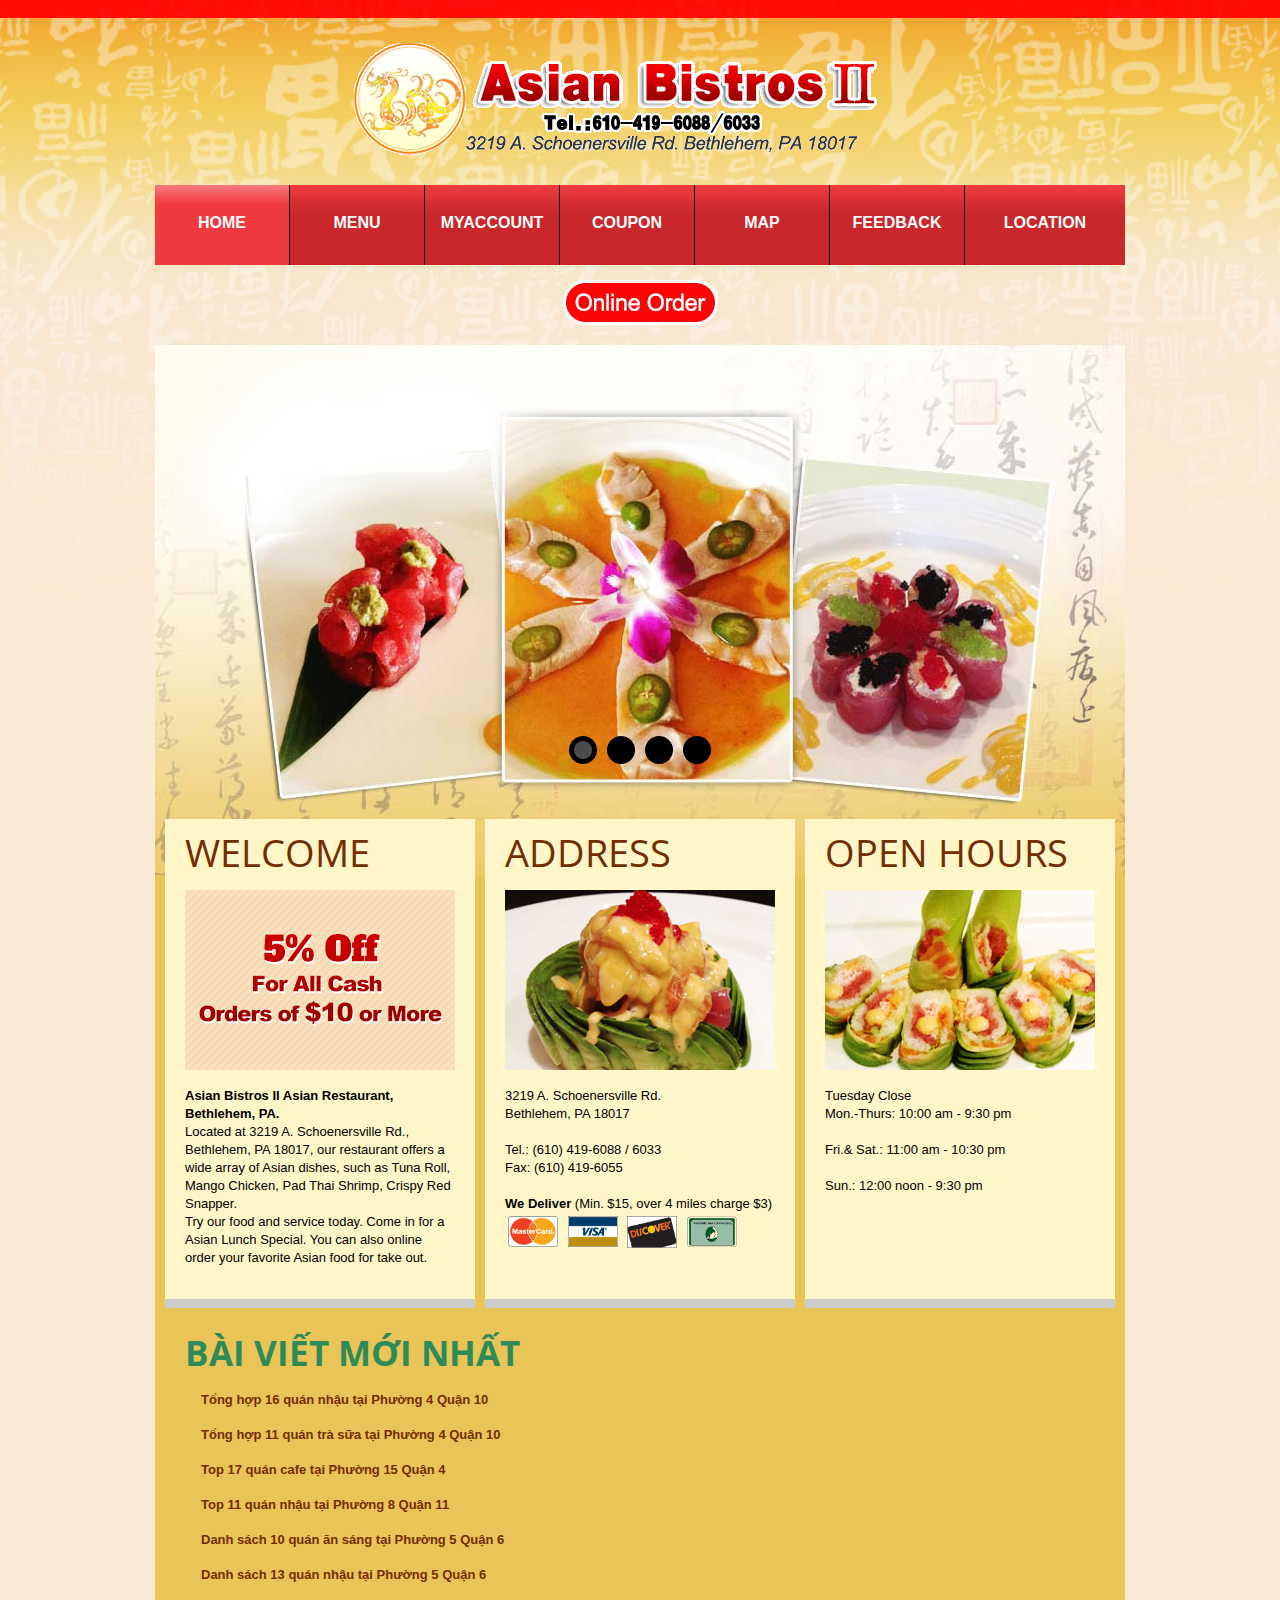
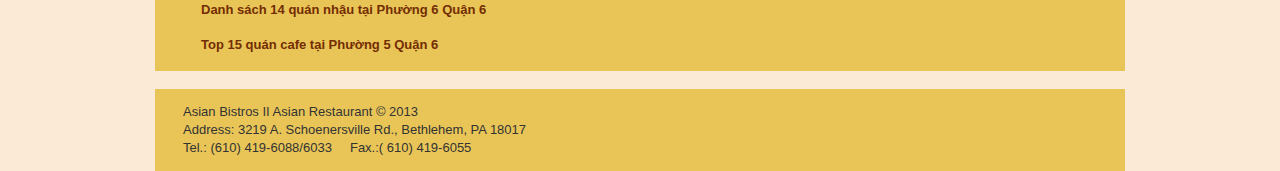
<file: index.html>
<!DOCTYPE html>
<html lang="en">
<!--[if lt IE 7 ]>
<html class="ie ie6" dir="ltr" lang="en-US"> <![endif]-->
<!--[if IE 7 ]>
<html class="ie ie7" dir="ltr" lang="en-US"> <![endif]-->
<!--[if IE 8 ]>
<html class="ie ie8" dir="ltr" lang="en-US"> <![endif]-->
<!--[if IE 9 ]>
<html class="ie ie9" dir="ltr" lang="en-US"> <![endif]-->
<!--[if (gt IE 9)|!(IE)]><!--> <!--<![endif]-->
<head id="head1">
    <meta http-equiv="Content-Type" content="text/html; charset=utf-8"/>
    <meta name="robots" content="index, follow"/>
    <meta name="keywords"
          content="Bethlehem, PA 18017 Asian Restaurant, Bethlehem, PA 18017 Asian Food, Online Order Asian Food, Asian Menu Online, Asian food Bethlehem, PA 18017 delivery, Catering, Online coupon, Restaurant Review, Dine In, Asian Take Out, Japanese Food, Southeast Asian Food, Thai Food, Hunan food, Szechuan food, Cantonese Food"/>
    <meta name="description"
          content="Asian Bistros II Asian restaurant, Bethlehem, PA 18017, services include online order Asian food, dine in, Asian food take out, delivery and catering. You can find online coupons, daily specials and customer reviews on our website."/>
    <title>
        Asian Bistros II Asian Restaurant, Bethlehem, PA, Online Order, Dine In, Take Out, Online Coupon, Discount Menu,
        Customer Review
    </title>
    <script type="text/javascript" src="../js/modal/common.js"></script>
    <script type="text/javascript" src="../js/modal/submodal.js"></script>
    <link id="Link1" rel="stylesheet" type="text/css" href="js/modal/subModal.css"/>

    <!--[if lt IE 8]>
    <div style=' clear: both; text-align:center; position: relative;'>
        <a href="https://www.microsoft.com/windows/internet-explorer/default.aspx?ocid=ie6_countdown_bannercode"><img
            src="https://storage.ie6countdown.com/assets/100/images/banners/warning_bar_0000_us.jpg" border="0" alt=""/></a>
    </div>
    <![endif]-->

    <link rel="stylesheet" type="text/css" media="all" href="templates/tyl02/css/normalize.css"/>
    <link rel="stylesheet" type="text/css" media="all" href="templates/tyl02/css/style.css"/>
    <link rel="stylesheet" type="text/css" media="all" href="templates/tyl02/css/prettyPhoto.css"/>
    <link rel="stylesheet" type="text/css" media="all" href="templates/tyl02/css/grid.css"/>
    <link rel="stylesheet" type="text/css" media="all" href="templates/tyl02/css/colorscheme.css"/>
    <link href="https://fonts.googleapis.com/css?family=Open+Sans+Condensed:300" rel="stylesheet" type="text/css"/>
    <link rel="stylesheet" href="templates/tyl02/css/styles.css?ver=3.1.2" type="text/css" media="all"/>

    <script type='text/javascript' src='templates/tyl02/js/jquery-1.7.2.min.js?ver=1.7.2'></script>
    <script type='text/javascript' src='templates/tyl02/js/modernizr.js?ver=2.0.6'></script>
    <script type='text/javascript' src='templates/tyl02/js/superfish.js?ver=1.4.8'></script>
    <script type='text/javascript' src='templates/tyl02/js/jquery.easing.1.3.js?ver=1.3'></script>
    <script type='text/javascript' src='templates/tyl02/js/jquery.prettyPhoto.js?ver=3.1.3'></script>
    <script type='text/javascript' src='templates/tyl02/js/jquery.nivo.slider.js?ver=2.5.2'></script>
    <script type='text/javascript' src='templates/tyl02/js/jquery.tools.min.js?ver=1.2.6'></script>
    <script type='text/javascript' src='templates/tyl02/js/jquery.loader.js?ver=1.0'></script>
    <script type='text/javascript' src='templates/tyl02/js/jquery.elastislide.js?ver=1.0'></script>
    <script type='text/javascript' src='templates/tyl02/js/swfobject.js?ver=2.2-20120417'></script>
    <script type='text/javascript' src='templates/tyl02/js/jquery.cycle.all.js?ver=2.99'></script>
    <script type='text/javascript' src='templates/tyl02/js/jquery.twitter.js?ver=1.0'></script>
    <script type='text/javascript' src='templates/tyl02/js/jquery.flickrush.js?ver=1.0'></script>
    <script type='text/javascript' src='templates/tyl02/js/si.files.js?ver=1.0'></script>
    <script type='text/javascript' src='templates/tyl02/js/audio.js?ver=1.0'></script>
    <script type='text/javascript' src='templates/tyl02/js/custom.js?ver=1.0'></script>
    <script type='text/javascript' src='templates/tyl02/js/comment-reply.js?ver=3.4'></script>


    <style>
        h1 {
            font: normal 38px/48px Arial, Helvetica, sans-serif;
            color: #fefdfc;
        }

        h2 {
            font: normal 38px/48px Open Sans, sans-serif;
            color: #732d03;
        }

        h3 {
            font: normal 38px/48px Open Sans, sans-serif;
            color: #333;
        }

        h4 {
            font: normal 30px/40px Open Sans, sans-serif;
            color: #6b6b6b;
        }

        h5 {
            font: normal 13px/18px "Trebuchet MS", Arial, Helvetica, sans-serif;
            color: #ffffff;
        }

        h6 {
            font: bold 13px/18px Arial, Helvetica, sans-serif;
            color: #ffffff;
        }

        #main {
            font: normal 13px/18px "Trebuchet MS", Arial, Helvetica, sans-serif;
            color: #6b6b6b;
        }
    </style>
    <!--[if lt IE 9]>
    <style type="text/css">
        .border {
            behavior: url(https://livedemo00.template-help.com/wordpress_41820/wp-content/themes/theme1886/PIE.php)
        }
    </style>
    <![endif]-->

    <script type="text/javascript">
        // initialise plugins
        jQuery(function () {
            // main navigation init
            jQuery('ul.sf-menu').superfish({
                delay: 1000, 		// one second delay on mouseout
                animation: {opacity: 'show', height: 'show'}, // fade-in and slide-down animation
                speed: 'normal',  // faster animation speed
                autoArrows: false,   // generation of arrow mark-up (for submenu)
                dropShadows: false
            });

            jQuery(".sf-menu li:last-child").addClass("last");
            jQuery('article.post-holder:first').addClass('first');
            jQuery("ul.events li:odd").addClass("odd");

        });

        // Init for audiojs
        audiojs.events.ready(function () {
            var as = audiojs.createAll();
        });

        // Init for si.files
        SI.Files.stylizeAll();
    </script>

    <script type="text/javascript">
        jQuery(window).load(function () {
            // nivoslider init
            jQuery('#slider').nivoSlider({
                effect: 'boxRandom',
                slices: 15,
                boxCols: 8,
                boxRows: 8,
                animSpeed: 500,
                pauseTime: 5000,
                directionNav: false,
                directionNavHide: false,
                controlNav: true,
                captionOpacity: 0.8
            });
        });
    </script>

    <style type="text/css">

        .dropdown {
            position: relative;
            display: inline-block;
        }

        .dropdown-content {
            display: none;
            position: absolute;
            margin: 0;
            padding: 1.5rem 0;
            width: 80%;
            cursor: pointer;
        }

        .dropdown-content {
            background-color: #202020;
            border-radius: 3px;
        }

        .dropdown > a {
            display: inline-block;
            text-decoration: none;
            position: relative;
        }

        .dropdown-content li {
            display: block;
            text-align: center;
        }

        .dropdown:hover .dropdown-content {
            display: block;
        }

        .dropdown-content a {
            display: block;
            padding: 10px 0;
            text-decoration: none;
            color: white;
        }

        .dropdown-content a:hover {
            color: #ddaa44;
        }
    </style>

</head>
<body id="page1">
<form method="post" action="./" id="Form1">
    <input type="hidden" name="__VIEWSTATE" id="__VIEWSTATE"
           value="/wEPDwULLTEwMDUyNjYzMjhkZBdZpgsv2EYiyzXNEBj4SwB/nBugAU1ktFWZdMPDuMDB"/>


    <script
        src="/ScriptResource.axd?d=CsjlFsG8wkhyfIkTyHAEiFwpt_9wLi06cEMGfqG5w5AtB9tzFoumFONa0EaQfMIoHWfCCLLx8OmBZXrrcmYETN9j5GHQhZi36SiMbzjwQSTzCXfyQJRqk9p2SwB7t9WRZ_cQvvR9Yr5AAjP5triIaeBtS7kCFFzZy5e9sb-r3A0mwqJ4oGJSAlPVG1NYBzzI0&amp;t=ffffffffb4e3605f"
        type="text/javascript"></script>
    <script type="text/javascript">
        //<![CDATA[
        if (typeof (Sys) === 'undefined') throw new Error('ASP.NET Ajax client-side framework failed to load.');
        //]]>
    </script>

    <input type="hidden" name="__VIEWSTATEGENERATOR" id="__VIEWSTATEGENERATOR" value="CA0B0334"/>

    <div style="text-align:right;padding:0px 10px;width:966px;margin:0 auto">

    </div>

    <style type="text/css">

        .finefine {
            font-size: 20px;
            line-height: 30px;
            color: red;
            padding: 15px;
            text-align: center;
            margin-bottom: 5px;
        }

    </style>

    <header id="header">

        <div class="logo">
            <a href="#" id="logo"><img src="templates/tyl02/images/logo.png" alt="Japanese Restaurant" title=""></a>
        </div>


        <nav class="primary">
            <ul id="topnav" class="sf-menu">
                <li id="menu-item-205" class="current-menu-item current_page_item"><a href="/">Home</a></li>
                <li id="menu-item-21"><a href="/catalog.aspx?cid=1">Menu</a></li>
                <li id="menu-item-20"><a href="/login.aspx">MyAccount</a></li>
                <li id="menu-item-19"><a href="/coupon.aspx">Coupon</a></li>
                <li id="menu-item-37"><a href="/getmap.aspx">Map</a></li>
                <li id="menu-item-105"><a href="/login.aspx">Feedback</a></li>
                <li id="menu-item-106" class="dropdown"><a href="#">Location</a>
                    <ul class="dropdown-content">
                        <li><a>Ha Noi</a></li>
                        <li><a>TP.Ho Chi Minh</a></li>
                    </ul>
                </li>
            </ul>
        </nav><!--.primary-->

    </header>
    <div class="finefine">
        <a href="https://order.mealkeyway.com/merchant/397136484665325a36365776664c577563586d4533673d3d/main"><img
            src="images/star.png"/></a>
    </div>
    <section id="slider-wrapper">
        <div id="slider" class="nivoSlider">

            <img src='templates/tyl02/images/slide_1.jpg' alt='' title='#sliderCaption1'/>

            <img src='templates/tyl02/images/slide_2.jpg' alt='' title='#sliderCaption2'/>

            <img src='templates/tyl02/images/slide_3.jpg' alt='' title='#sliderCaption3'/>

            <img src='templates/tyl02/images/slide_4.jpg' alt='' title='#sliderCaption4'/>

        </div>
        <div id="sliderCaption1" class="nivo-html-caption"></div>
        <div id="sliderCaption2" class="nivo-html-caption"></div>
        <div id="sliderCaption3" class="nivo-html-caption"></div>
        <div id="sliderCaption4" class="nivo-html-caption"></div>
    </section><!--#slider-->

    <div class="primary_content_wrap">
        <div class="container_24 clearfix">
            <div class="wrapper_1">

                <div class="grid_24">

                    <div class="boxes">

                        <div class="grid_8 alpha">

                            <div id="my_requestquotewidget-2">
                                <div class="box_1" style="height:460px;">
                                    <h2>Welcome</h2>
                                    <div class="image">
                                        <a href="/coupon.aspx">
                                            <img src="templates/tyl02/images/image_1.jpg" alt=""/>
                                        </a>
                                    </div>
                                    <div class="text"><b>Asian Bistros II Asian Restaurant, Bethlehem, PA.</b><br/>
                                        Located at 3219 A. Schoenersville Rd., Bethlehem, PA 18017, our restaurant
                                        offers a wide array of Asian dishes, such as Tuna Roll, Mango Chicken, Pad Thai
                                        Shrimp, Crispy Red Snapper.<br/>Try our food and service today. Come in for a
                                        Asian Lunch Special. You can also online order your favorite Asian food for take
                                        out.
                                    </div>

                                </div>

                            </div>
                        </div>

                        <div class="grid_8">
                            <div id="my_requestquotewidget-3">
                                <div class="box_1" style="height:460px;">
                                    <h2>Address</h2>
                                    <div class="image"><img src="templates/tyl02/images/image_2.jpg" alt=""/></div>
                                    <div class="text">3219 A. Schoenersville Rd.<br>Bethlehem, PA 18017<br><br/>
                                        Tel.: (610) 419-6088 / 6033<br>
                                        Fax: (610) 419-6055<br><br>
                                        <b>We Deliver</b> (Min. $15, over 4 miles charge $3)<br>
                                        <span class="scard">
                                            <img src="images/scard2.png" alt=""/>
                                            <img src="images/scard3.png" alt=""/>
                                            <img src="images/scard1.png" alt=""/>
                                            <img src="images/scard4.png" alt=""/>
                                        </span>
                                    </div>
                                </div>
                            </div>
                        </div>

                        <div class="grid_8 omega">
                            <div id="my_requestquotewidget-4">
                                <div class="box_1" style="height:460px;">
                                    <h2>Open Hours</h2>
                                    <div class="image"><img src="templates/tyl02/images/image_3.jpg" alt=""/></div>
                                    <div class="text">Tuesday Close<br/>
                                        <div class="text">Mon.-Thurs: 10:00 am - 9:30 pm<br/><br/>
                                            Fri.& Sat.: 11:00 am - 10:30 pm<br/><br/>
                                            Sun.: 12:00 noon - 9:30 pm<br>
                                            <br/>
                                            <style type="text/css">.scard {
                                                margin-top: 5px;
                                            }

                                            .scard img {
                                                width: 50px;
                                                padding: 3px
                                            }
                                            </style>
                                        </div>
                                    </div>
                                </div>
                            </div>
                        </div>
                    </div>

                    <div class="clear"></div>
                </div>
            </div>
        </div>

        <!--here for the modal windows-->
        <div id="popupMask">&nbsp;</div>
        <div id="popupContainer">
            <div id="popupInner">
                <div id="popupTitleBar">
                    <div id="popupTitle"></div>
                    <div id="popupControls">
                        <img src="images/close.gif" onclick="hidePopWin(false);" alt=""/>
                    </div>
                </div>
                <iframe src="/loading.htm" style="width:100%;background-color:transparent;" scrolling="auto"
                        frameborder="0" id="popupFrame" name="popupFrame"></iframe>
            </div>
        </div>
    </div>

    <section class="primary_content_wrap">
        <h2 style="color: #2E8B57; font-weight: bolder; font-size: 35px; padding: 0 30px">Bài viết mới nhất</h2>
        <ul class="list-articles" style="list-style: none; padding: 0 30px">
            <li class="article-item">
                <a href="https://amthucbinhxuyen.com/post/tong-hop-16-quan-nhau-tai-phuong-4-quan-10.p664">
                    Tổng hợp 16 quán nhậu tại Phường 4 Quận 10
                </a>
            </li>
            <li class="article-item">
                <a href="https://amthucbinhxuyen.com/post/tong-hop-11-quan-tra-sua-tai-phuong-4-quan-10.p663">
                    Tổng hợp 11 quán trà sữa tại Phường 4 Quận 10
                </a>
            </li>
            <li class="article-item">
                <a href="https://amthucbinhxuyen.com/post/top-17-quan-cafe-tai-phuong-15-quan-4.p662">
                    Top 17 quán cafe tại Phường 15 Quận 4
                </a>
            </li>
            <li class="article-item">
                <a href="https://amthucbinhxuyen.com/post/top-11-quan-nhau-tai-phuong-8-quan-11.p661">
                    Top 11 quán nhậu tại Phường 8 Quận 11
                </a>
            </li>
            <li class="article-item">
                <a href="https://amthucbinhxuyen.com/post/danh-sach-10-quan-an-sang-tai-phuong-5-quan-6.p660">
                    Danh sách 10 quán ăn sáng tại Phường 5 Quận 6
                </a>
            </li>
            <li class="article-item">
                <a href="https://amthucbinhxuyen.com/post/danh-sach-13-quan-nhau-tai-phuong-5-quan-6.p659">
                    Danh sách 13 quán nhậu tại Phường 5 Quận 6
                </a>
            </li>
            <li class="article-item">
                <a href="https://amthucbinhxuyen.com/post/danh-sach-14-quan-nhau-tai-phuong-6-quan-6.p658">
                    Danh sách 14 quán nhậu tại Phường 6 Quận 6
                </a>
            </li>
            <li class="article-item">
                <a href="https://amthucbinhxuyen.com/post/top-15-quan-cafe-tai-phuong-5-quan-6.p657">
                    Top 15 quán cafe tại Phường 5 Quận 6
                </a>
            </li>
        </ul>
    </section>

</form>
<footer id="footer">

    <div id="back-top-wrapper">
        <p id="back-top">
            <a href="#top"><span></span></a>
        </p>
    </div>

    <div class="container">
        <div class="container_24 clearfix">
            <div class="grid_24">
                <div id="footer-text">
                    <a href="#" title="" class="site-name">Asian Bistros II Asian Restaurant</a> &copy; 2013 <br/>Address:
                    3219 A. Schoenersville Rd., Bethlehem, PA 18017<br/>Tel.: (610) 419-6088/6033 &nbsp; &nbsp; Fax.:(
                    610) 419-6055<!-- {%FOOTER_LINK} -->                                            </div>

            </div>
        </div>
    </div>

</footer>

<script type='text/javascript' src='templates/tyl02/js/jquery.form.js?ver=3.08'></script>
<script type='text/javascript'>
    /* <![CDATA[ */
    var _wpcf7 = {"loaderUrl": "templates/tyl02/images/ajax-loader.gif", "sending": "Loading ..."};
    /* ]]> */
</script>
<script type='text/javascript' src='templates/tyl02/js/scripts.js?ver=3.1.2'></script>
<script type="text/javascript">
    function popItScroll(theLink) {
        window.open(theLink, null, 'height=800,width=700,scrollbars=yes,resizable=yes');

    }

    function showIt(theBox) {
        if (theBox.style.display == "") {
            theBox.style.display = "none";
        } else {
            theBox.style.display = "";

        }
    }

    function toggleIt(theBox) {
        if (theBox.style.display == "none") {
            new Effect.Appear(theBox);
        } else {
            new Effect.Fade(theBox);

        }
    }
</script>

</body>
</html>
</file>
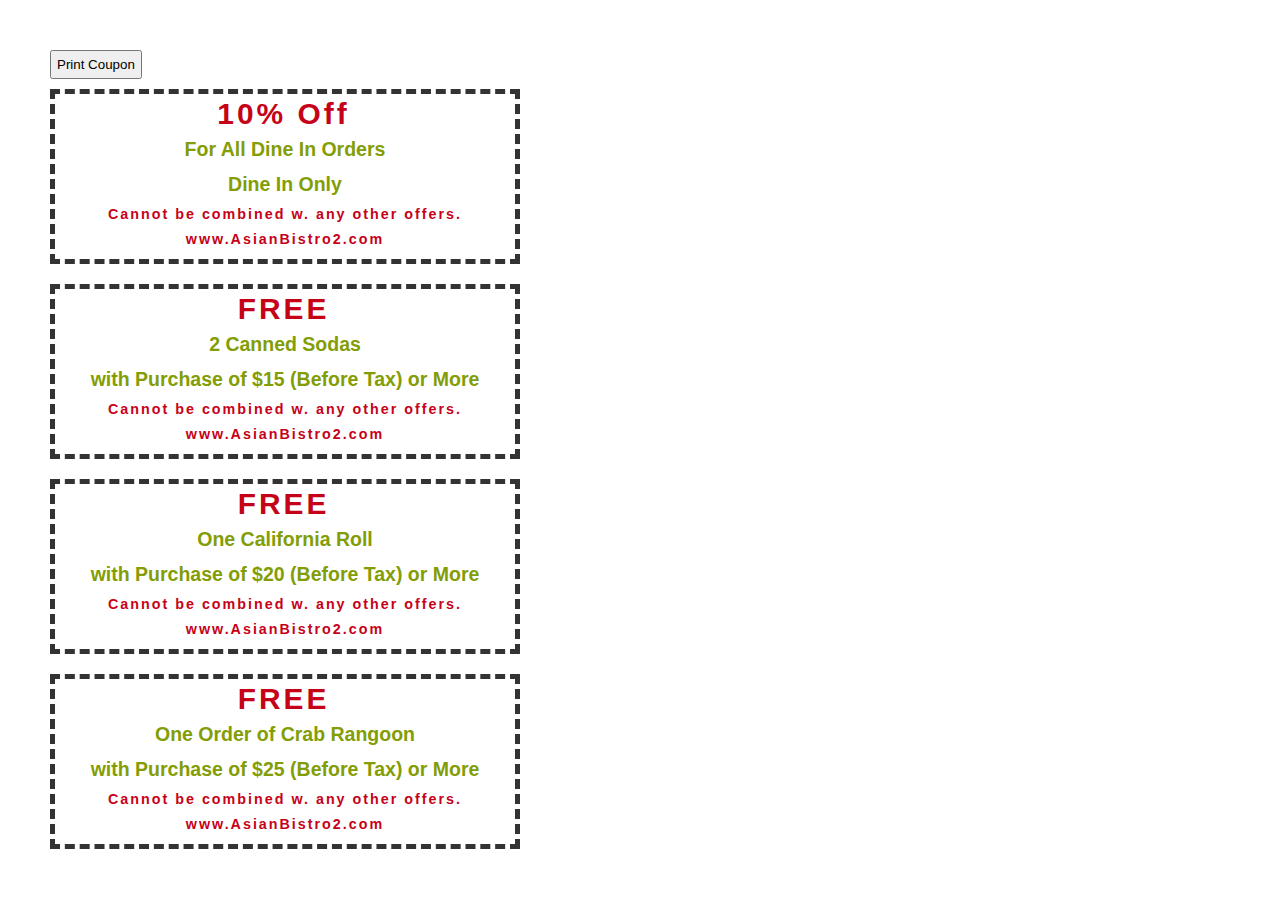
<file: coupon.aspx/index.html>
<!DOCTYPE html PUBLIC "-//W3C//DTD XHTML 1.0 Transitional//EN" "https://www.w3.org/TR/xhtml1/DTD/xhtml1-transitional.dtd">
<html xmlns="https://www.w3.org/1999/xhtml">
<head>
<meta http-Equiv="Cache-Control" Content="no-cache">
<meta http-Equiv="Pragma" Content="no-cache">
<meta http-Equiv="Expires" Content="0">
    <script language="JavaScript">
    function myprint() {
        window.print();
    }
    //  End -->
    </script>

    <style type="text/css">

body {
/*background: #FFF  ;*/
font:normal 13px/20px Arial, Helvetica, sans-serif;
	color:#2E2E2E;
	margin:30px;
 }
 .coupon{
   border-style:dashed;
    border-width:thick;
    width:450px;
    color:#333;
    }

* {
  margin:5px;
  padding:5px;
  list-style-type:none;}

.coupon h1 {
 text-align:center;
 font-size:1.3em;
 letter-spacing:1px;
 font-weight:normal;
 color:#C60218;
 padding:0 3px 5px 0;
}
h4 {
  text-align:center;
 font-size:1.1em;
 letter-spacing:2px;
 font-weight:bold;
 color:#C60218;
 padding:0 ;
}

h5 {
  text-align:center;
 font-size:1em;
 font-weight:normal;
 color:black;
 padding:0 ;
}
.coupon h2 {font-size: 2.3em;color:#839d05;
text-align:center;
 letter-spacing:3px;
 font-weight:bold;
 color:#C60218;
 padding:0 3px 5px 0;
}

h3 {
 font-size: 1.5em;
 font-weight:bold;
 color:#839d05;
 text-align:center;
 }

</style>
    <title>Online coupon, Asian Restaurant, Print Coupon</title>
</head>
<body>
    <input type="button" value="Print Coupon" onclick="myprint()" />
    &nbsp;&nbsp;&nbsp;&nbsp;

<div class="coupon">
        <h2>10% Off</h2>
        <h3>For All Dine In Orders</h3>

		<h3>Dine In Only</h3>
<h4>Cannot be combined w. any other offers.</h4>
<h4>www.AsianBistro2.com<br/></h4>
    </div>
    <div class="tenpixspacer"></div>


<div class="coupon">
        <h2>FREE</h2>
        <h3>2 Canned Sodas</h3>
        <h3>with Purchase of $15 (Before Tax) or More</h3>
<h4>Cannot be combined w. any other offers.</h4>
<h4>www.AsianBistro2.com<br/></h4>
    </div>
    <div class="tenpixspacer"></div>

<div class="coupon">
        <h2>FREE</h2>
        <h3>One California Roll</h3>
        <h3>with Purchase of $20 (Before Tax) or More</h3>
<h4>Cannot be combined w. any other offers.</h4>
<h4>www.AsianBistro2.com<br/></h4>
    </div>
    <div class="tenpixspacer"></div>

<div class="coupon">
        <h2>FREE</h2>
        <h3>One Order of Crab Rangoon</h3>
        <h3>with Purchase of $25 (Before Tax) or More</h3>
<h4>Cannot be combined w. any other offers.</h4>
<h4>www.AsianBistro2.com<br/></h4>
    </div>
    <div class="tenpixspacer"></div>
<!--
<div class="coupon">
        <h2>$5 OFF</h2>
        <h3>with Purchase of $40(Before Tax) or More</h3>
<h4>Cannot be combined w. any other offers.</h4>
<h4>www.asianbistrosii.com<br/>Exp: 8/31/2014</h4>
    </div>
    <div class="tenpixspacer"></div>



		<div class="coupon">
        <h2>15% off</h2>
        <h3>Dinner Only</h3>
        <h3>with Purchase of $50 (Before Tax) or More</h3>
		<h3>Dine In Only</h3>
<h4>Cannot be combined w. any other offers.</h4>
<h4>www.AsianBistro2.com</h4>
    </div>
    <div class="tenpixspacer"></div>

-->


</body>
</html>
</file>
<file: js/modal/subModal.css>
/**
 * POPUP CONTAINER STYLES
 */
#popupMask {
	position: absolute;
	z-index: 200;
	top: 0px;
	left: 0px;
	width: 100%;
	height: 100%;
	opacity: .4;
	filter: alpha(opacity=40);
	/* this hack is so it works in IE
	 * I find setting the color in the css gives me more flexibility 
	 * than the PNG solution.
	 */
	background-color:transparent !important;
	background-color: #333333;
	/* this hack is for opera support
	 * you can uncomment the background-image if you don't care about opera.
	 * this gives you the flexibility to use any bg color that you want, instead of the png
	 */
	background-image/**/: url("/web/20211206094025im_/http://asianbistros2.com/js/modal/maskBG.png") !important; // For browsers Moz, Opera, etc.
	background-image:none;
	background-repeat: repeat;
	display:none;
}
#popupContainer {
	position: absolute;
	z-index: 201;
	top: 0px;
	left: 0px;
	display:none;
	padding: 0px;
}
#popupInner {
	border: 2px solid #000000;
	background-color: #ffffff;
}

#popupFrame {
	margin: 0px;
	width: 100%;
	height: 100%;
	position: relative;
	z-index: 202;
}
#popupTitleBar {
	background-color: #486CAE;
	color: #ffffff;
	font-weight: bold;
	height: 1.3em;
	padding: 5px;
	border-bottom: 2px solid #000000;
	border-top: 1px solid #78A3F2;
	border-left: 1px solid #78A3F2;
	border-right: 1px solid #204095;
	position: relative;
	z-index: 203;
}
#popupTitle {
	float:left;
	font-size: 1.1em;
}
#popupControls {
	float: right;
	cursor: pointer;
	cursor: hand;
}
/*
     FILE ARCHIVED ON 09:40:25 Dec 06, 2021 AND RETRIEVED FROM THE
     INTERNET ARCHIVE ON 03:50:20 Jul 29, 2024.
     JAVASCRIPT APPENDED BY WAYBACK MACHINE, COPYRIGHT INTERNET ARCHIVE.

     ALL OTHER CONTENT MAY ALSO BE PROTECTED BY COPYRIGHT (17 U.S.C.
     SECTION 108(a)(3)).
*/
/*
playback timings (ms):
  captures_list: 0.718
  exclusion.robots: 0.017
  exclusion.robots.policy: 0.009
  esindex: 0.008
  cdx.remote: 17.912
  LoadShardBlock: 497.253 (3)
  PetaboxLoader3.datanode: 176.396 (4)
  PetaboxLoader3.resolve: 342.839 (2)
  load_resource: 91.317
*/
</file>
<file: templates/tyl02/css/style.css>
/*--
	Theme Name: theme1886
	Theme URI: http://template-help.com/
	Description: A theme for Wordpress 3.2+ from Template-Help.com Collection
	Author: Template_Help.com
	Author URL: http://www.Template-Help.com/
--*/

/* General
---------------------------------------- */
html,
body {
    min-width: 960px;
}

body {
    font: 100%/1.125em Arial, Helvetica, sans-serif;
    position: relative;
}

::selection {
    background: rgb(255, 255, 255);
    color: #000;
}

::-moz-selection {
    background: rgb(255, 255, 255);
    color: #000;
}

img::selection {
    background: transparent;
}

img::-moz-selection {
    background: transparent;
}

body {
    -webkit-tap-highlight-color: rgb(255, 255, 255);
    color: #000;
}

#main {
    width: 100%;
    overflow: hidden;
    padding: 0 0 49px 0;
    font-size: .75em;
}


dl {
    margin: 0 0 7px 0;
    padding: 4px 0 0 0;
    line-height: 18px;
    font-size: 13px;
}

dl dt {
    margin: 0 0 12px 0;
    padding: 17px 0 0 0;
    font-weight: bold;
}

dl dt:first-child {
    padding: 0;
}

dl dd {
    margin: 0;
    padding: 0 0 17px 0;
}


/* Header
---------------------------------------- */

#header {
    position: relative;
    width: 970px;
    height: 265px;
    margin: 0 auto;
    z-index: 99;
}

/* Logo */

.logo {
    width: 100%;
    text-align: center;
    position: absolute;
    top: 0px;
    left: 0;
}

.logo h1,
.logo h2 {
    font-size: 3em;
    line-height: 1.2em;
    margin-bottom: 0;
}

.logo h1 a,
.logo h2 a {
    text-decoration: none;
}

.logo .tagline {
    font-size: 10px;
    text-transform: uppercase;
}


/* EasyTooltip */
.tooltip {
    display: none !important;
    background: none repeat scroll 0 0 #252525;
    border: 1px solid #000000;
    color: #EEEEEE;
    display: none;
    font-size: 11px;
    line-height: 1.2em;
    margin: 13px 0 0;
    padding: 5px;
    z-index: 99;
}


/* Slider
---------------------------------------- */

#slider-wrapper {
    position: relative;
    width: 970px;
    height: 530px;
    overflow: hidden;
    margin: 0 auto;
}

#slider {
    position: relative;
    width: 940px;
    height: 400px;
}

#slider img {
    position: absolute;
    top: 0px;
    left: 0px;
    display: none;
}

#slider a {
    border: 0;
    display: block;
}


/* The Nivo Slider styles */
.nivoSlider {
    position: relative;
}

.nivoSlider img {
    position: absolute;
    top: 0px;
    left: 0px;
}

/* If an image is wrapped in a link */
.nivoSlider a.nivo-imageLink {
    position: absolute;
    top: 0px;
    left: 0px;
    width: 100%;
    height: 100%;
    border: 0;
    padding: 0;
    margin: 0;
    z-index: 60;
    display: none;
}

/* The slices in the Slider */
.nivo-slice {
    display: block;
    position: absolute;
    z-index: 50;
    height: 100%;
}

.nivo-box {
    display: block;
    position: absolute;
    z-index: 5;
}

/* Caption styles */
.nivo-caption {
    position: absolute;
    left: 0px;
    bottom: 0px;
    background: #000;
    color: #fff;
    opacity: 0.8; /* Overridden by captionOpacity setting */
    width: 100%;
    z-index: 89;
}

.nivo-caption .nivo-caption-inner {
    padding: 0;
    margin: 0;
}

.nivo-caption a {
    display: inline !important;
}

.nivo-html-caption {
    display: none;
}

/* Direction nav styles (e.g. Next & Prev) */
.nivo-directionNav a {
    position: absolute;
    top: 45%;
    z-index: 99;
    cursor: pointer;
}

.nivo-prevNav {
    left: 0px;
}

.nivo-nextNav {
    right: 0px;
}

/* Control nav styles (e.g. 1,2,3...) */
.nivo-controlNav {
    width: 970px;
    height: 28px;
    text-align: center;
    position: absolute;
    top: 391px;
    left: 0;
}

.nivo-controlNav a {
    display: inline-block !important;
    position: relative;
    width: 28px;
    height: 28px;
    overflow: hidden;
    margin: 0 5px;
    vertical-align: top;
    cursor: pointer;
    line-height: 0;
    font-size: 0;
    z-index: 99;
}

.nivo-directionNav {

}

.nivo-directionNav a {
    position: absolute;
    display: block;
    width: 36px;
    height: 35px;
    text-indent: -9999px;
    border: 0;
    top: 45%;
    background: url(/templates/tyl02/css/images/direction_nav.png) no-repeat 0 0;
}

a.nivo-nextNav {
    right: 15px;
    background-position: -36px 0;
}

a.nivo-nextNav:hover {
    background-position: -36px -35px;
}

a.nivo-prevNav {
    left: 15px;
    background-position: 0 0;
}

a.nivo-prevNav:hover {
    background-position: 0 -35px;
}

#slider .nivo-controlNav img {
    display: inline; /* Unhide the thumbnails */
    position: relative;
    margin-right: 10px;
    width: 120px;
    height: auto;
}

/* Navigations
---------------------------------------- */

/* Primary navigation */

nav.primary {
    width: 971px;
    height: 80px;
    position: absolute;
    top: 185px;
    left: 0;
    z-index: 2;
}

nav.primary:before {
    display: block;
    width: 970px;
    height: 80px;
    overflow: hidden;
    position: absolute;
    top: 0;
    left: 0;
    content: '';
}

/* Essential styles for dropdown menu */
.sf-menu, .sf-menu * {
    margin: 0;
    padding: 0;
    list-style: none;
}

.sf-menu {
    line-height: 1.0;
}

.sf-menu ul {
    width: 163px; /* left offset of submenus need to match (see below) */
    position: absolute;
    top: -999em;
}

.sf-menu ul li {
    width: 100%;
}

.sf-menu li:hover {
    visibility: inherit; /* fixes IE7 'sticky bug' */
}

.sf-menu li {
    float: left;
    position: relative;
}

.sf-menu a {
    display: block;
    position: relative;
}

.sf-menu li:hover ul,
.sf-menu li.sfHover ul {
    left: -1px;
    top: 80px; /* match top ul list item height */
    z-index: 99;
}

ul.sf-menu li:hover li ul,
ul.sf-menu li.sfHover li ul {
    top: -999em;
}

ul.sf-menu li li:hover ul,
ul.sf-menu li li.sfHover ul {
    left: 164px; /* match ul width */
    top: 0;
}

ul.sf-menu li li:hover li ul,
ul.sf-menu li li.sfHover li ul {
    top: -999em;
}

ul.sf-menu li li li:hover ul,
ul.sf-menu li li li.sfHover ul {
    left: 10em; /* match ul width */
    top: 0;
}


/* Our skin for dropdown menu */
.sf-menu {
    float: left;
}

.sf-menu a {
    text-decoration: none;
    color: #13a;
}

.sf-menu li {
    margin: 0 0 0 1px;
}

.sf-menu li:first-child {
    margin: 0;
}

.sf-menu li a {
    width: 134px;
    height: 80px;
    overflow: hidden;
    line-height: 76px;
    font-size: 16px;
    font-weight: bold;
    text-align: center;
    text-transform: uppercase;
}

.sf-menu > li.last > a, .sf-menu > li:last-child > a {
    width: 160px;
}

.sf-menu li li {
    margin: 1px 0 0 0;
}

.sf-menu li li a {
    width: auto;
    height: auto;
    overflow: hidden;
    padding: 6px 9px 5px 9px;
    line-height: 18px;
    font-size: 12px;
    font-weight: normal;
    text-align: left;
    text-transform: none;
}

.sf-menu li li li {
    margin: 1px 0 0 0;
}

.sf-menu li li li a {
    width: auto;
    height: auto;
    overflow: hidden;
    padding: 6px 9px 5px 9px;
    line-height: 18px;
    font-size: 12px;
    font-weight: normal;
    text-align: left;
    text-transform: none;
}

.sf-menu li:hover > a, .sf-menu li.sfHover > a,
.sf-menu li > a:focus, .sf-menu li > a:hover, .sf-menu li > a:active, .sf-menu li.current-menu-item > a {
    outline: 0;
}

.sf-menu li li:hover > a, .sf-menu li li.sfHover > a,
.sf-menu li li > a:focus, .sf-menu li li > a:hover, .sf-menu li li > a:active, .sf-menu li li.current-menu-item > a {
    outline: 0;
}

/*** arrows **/
.sf-menu a.sf-with-ul {
    min-width: 1px; /* trigger IE7 hasLayout so spans position accurately */
}

.sf-sub-indicator {
    position: absolute;
    display: block;
    left: 50%;
    top: 55px; /* IE6 only */
    width: 10px;
    height: 10px;
    margin: 0 0 0 -5px;
    text-indent: -999em;
    overflow: hidden;
    background: url(/templates/tyl02/css/images/arrows-ffffff.png) no-repeat -10px -100px; /* 8-bit indexed alpha png. IE6 gets solid image only */
}

a > .sf-sub-indicator { /* give all except IE6 the correct values */
    top: 55px;
    background-position: 0 -100px; /* use translucent arrow for modern browsers*/
}

.sf-menu li li .sf-sub-indicator {
    display: none;
}

/* apply hovers to modern browsers */
a:focus > .sf-sub-indicator,
a:hover > .sf-sub-indicator,
a:active > .sf-sub-indicator,
li:hover > a > .sf-sub-indicator,
li.sfHover > a > .sf-sub-indicator {
    background-position: -10px -100px; /* arrow hovers for modern browsers*/
}

/* point right for anchors in subs */
.sf-menu ul .sf-sub-indicator {
    background-position: -10px 0;
}

.sf-menu ul a > .sf-sub-indicator {
    background-position: 0 0;
}

/* apply hovers to modern browsers */
.sf-menu ul a:focus > .sf-sub-indicator,
.sf-menu ul a:hover > .sf-sub-indicator,
.sf-menu ul a:active > .sf-sub-indicator,
.sf-menu ul li:hover > a > .sf-sub-indicator,
.sf-menu ul li.sfHover > a > .sf-sub-indicator {
    background-position: -10px 0; /* arrow hovers for modern browsers*/
}

/*** shadows for all but IE6 ***/
.sf-shadow ul {
    background: url(/templates/tyl02/css/images/shadow.png) no-repeat bottom right;
    padding: 0 8px 9px 0;
    -moz-border-radius-bottomleft: 17px;
    -moz-border-radius-topright: 17px;
    -webkit-border-top-right-radius: 17px;
    -webkit-border-bottom-left-radius: 17px;
}

.sf-shadow ul.sf-shadow-off {
    background: transparent;
}


/* Content
---------------------------------------- */

.primary_content_wrap {
    position: relative;
    width: 970px;
    margin: 0 auto;
    padding: 11px 0 0 0;
    z-index: 98;
}

body.home .primary_content_wrap {
    padding: 0;
}

.primary_content_wrap ul {
    margin: 0 0 18px 0;
    padding: 0;
}

.primary_content_wrap ul li {
    margin: 0 0 0 0;
    padding: 0 0 17px 16px;
    vertical-align: top;
    list-style: none;
    line-height: 18px;
    font-size: 13px;
    font-weight: bold;
}

.primary_content_wrap ul li a {
    text-decoration: none;
}

.primary_content_wrap ul li ul {
    width: 100%;
    overflow: hidden;
    margin: 0 0 -17px 0 !important;
    padding: 17px 0 0 0;
}

#content {
    float: left;
}

#content .indent {
    padding: 9px 20px 20px 20px;
}

#content.left {
    float: right !important;
}


/* Comments
---------------------------------------- */

h3#comments {
    margin: 0 -20px 0 -20px;
    padding: 0 20px;
    padding-top: 10px;
}

ol.commentlist {
    list-style-type: none;
    padding: 0 0 20px 0;
    margin: 0;
}

ol.commentlist li.comment {
    list-style-type: none;
    overflow: hidden;
    padding: 15px 0 0 0;
    margin: 0;
    text-transform: none;
}

ol.commentlist li.comment .comment-body {
    padding: 23px 30px 20px 102px;
    position: relative;
    zoom: 1;
    line-height: 18px;
    font-size: 13px;
}

li.comment .comment-body p {
    min-height: 65px;
}

.author-comment {

}

.comment-author {
    position: absolute;
    left: 20px;
    top: 25px;
}

.comment-author .author {
    text-transform: capitalize;
    width: 65px;
    text-align: center;
    display: block;
    font-size: 15px;
    padding-top: 6px;
}

.comment-text {

}

/* Comment meta */

.comment-meta {
    float: right;
    padding: 9px 0 0 0;
    line-height: 18px;
    font-size: 13px;
}

.comment-meta a {

}

/* Avatar */
li.comment .avatar {
    float: none;
    margin: 0;
    vertical-align: top;
    overflow: hidden;
}

li.comment .avatar {
    display: block;
    vertical-align: top;
    overflow: hidden;
}

.commentlist ul.children {
    margin: 0 0 0 30px;
    overflow: hidden;
}

.commentlist ul.children li.comment {

}

/* Reply */

.reply {
    float: right;
    margin-left: 28px;
}

.reply a {
    display: inline-block;
    position: relative;
    height: 38px;
    overflow: hidden;
    padding: 0 17px;
    vertical-align: top;
    line-height: 36px;
    font-family: "Trebuchet MS", Arial, Helvetica, sans-serif;
    font-size: 15px;
    text-transform: uppercase;
    text-decoration: none;
}

.reply a:before {
    display: none;
    position: absolute;
    top: 0;
    right: 0;
    bottom: 0;
    left: 0;
    content: '';
}

.reply a:hover:before {
    display: block;
}

.allowed_tags {
    padding: 15px;
    font-size: 11px;
    font-family: "Courier New", Courier, monospace;
}

.allowed_tags strong {
    font-family: Tahoma, Geneva, sans-serif;
}

#respond {
    padding-top: 28px;
    margin-top: 20px;
}

.cancel-comment-reply {
    width: 100%;
    min-height: 18px;
    overflow: hidden;
    margin: 0 0 12px 0;
}

.cancel-comment-reply a {
    text-decoration: underline !important;
}

.cancel-comment-reply a:hover {
    text-decoration: none !important;
}


.post-holder {
    position: relative;
    overflow: hidden;
    margin: 0 0 20px 0;
    padding: 11px 0 0 0;
}

article.post-holder.first {
    padding: 0;
}

/* Post header */
.post-holder .entry-title {
    font-size: 1.6em;
    margin-bottom: .2em;
}

.post-holder.single-post {
    margin-bottom: 30px;
    overflow: hidden;
    width: 100%;
}

/* Featured thumbnail */

.featured-thumbnail {
    position: relative;
    float: left;
    margin: 5px 20px 10px 0;
}

.featured-thumbnail img {
    float: left;
}

/* Small thumbnail */
.featured-thumbnail.small img {
    padding: 4px;
}

/* Large thumbnail */
.featured-thumbnail.large {
    margin-right: 0;
    overflow: hidden;
    margin-bottom: 1.5em;
}

.featured-thumbnail.large img {
    max-width: 100%;
    height: auto;
}

.pagination {

}

.pagination a {
    display: inline-block;
    padding: 0 5px;
    background: #eee;
}

/* Post footer */
.post-holder .post-footer {
    clear: both;
    padding: 15px 0 0 0;
}

.post-holder.single-post .post-footer {
    margin-top: 20px;
}


p.gravatar {
    float: left;
    margin-right: 20px;
}


/* Image styling */

img.alignleft {
    float: left;
    margin: 3px 20px 10px 0;
}

img.alignright {
    float: right;
    margin: 0 0 10px 20px;
}

img.aligncenter {
    text-align: center;
    margin: 0 auto;
}

img.alignnone {
    margin: 0 0 17px 0;
}

article .post-content img {
    max-width: 710px;
}

.frame {
    padding: 9px 20px 20px 20px;
}

.frame.alignleft {
    margin: 0 0 10px 0;
    padding: 9px 20px 20px 20px;
}

.frame.alignleft h2 {
    margin: 0 0 11px 0;
}

.frame.alignright {
    margin: 0 0 10px 0;
    padding: 9px 20px 20px 20px;
}

/* Related Posts */

ul.related-posts {
    overflow: hidden;
    padding: 0 0 40px 0;
    margin: 0;
}

ul.related-posts li {
    list-style-type: none;
    padding: 0;
    margin: 0 14px 14px 0;
    display: -moz-inline-box;
    display: inline-block;
    *zoom: 1;
    *display: inline;
    vertical-align: top;
    background: none;
    width: 154px;
}

ul.related-posts li .featured-thumbnail {
    float: none;
    margin: 0 0 10px 0;
    overflow: hidden;
}


/* Page Navigaton */

.pagenavi {
    background: url(/templates/tyl02/css/images/line_1.gif) repeat-x 0% 0%;
    position: relative;
    width: 100%;
    overflow: hidden;
    padding: 21px 0 20px 0;
    text-align: center;
    clear: both;
}

.pagenavi span, .pagenavi a {
    display: inline-block;
    position: relative;
    height: 38px;
    overflow: hidden;
    margin: 0 2px 0 1px;
    padding: 0 17px;
    vertical-align: top;
    line-height: 36px;
    font-family: "Trebuchet MS", Arial, Helvetica, sans-serif;
    font-size: 15px;
    text-transform: uppercase;
    text-decoration: none;
}

.pagenavi span:before, .pagenavi a:before {
    display: none;
    position: absolute;
    top: 0;
    right: 0;
    bottom: 0;
    left: 0;
    content: '';
}

.pagenavi a:hover:before, .pagenavi .current:before {
    display: block;
}

.pagenavi span.pages {
    display: none;
}


/* Older and newer navigation */
nav.oldernewer {
    width: 100%;
    overflow: hidden;
    margin-bottom: 1.5em;
}

.older {
    float: left;
}

.newer {
    float: right;
}

.single-oldernewer {
    font-size: 11px;
    padding: .5em 0;
    margin: 1em 0 0 0;
}


/* Gallery post format */
.gallery_post {
    list-style-type: none;
    padding: 0;
    margin: 0 0 1em 0;
    width: 100%;
    overflow: hidden;
}

.gallery_post .g_item {
    overflow: hidden;
    display: none;
}

.gallery_post .g_item:first-child {
    display: block;
}

.gallery_post .g_item .featured-thumbnail {
    float: none;
    margin: 0;
}

.gallery_post .g_item .featured-thumbnail img {
    float: none;
}

.g_pagination {
    text-align: left;
    overflow: hidden;
}

.g_pagination ul {
    list-style-type: none;
    margin: 0;
    padding: .5em 0;
    overflow: hidden;
}

.g_pagination ul li {
    padding: 0 5px 0 0;
    display: inline;
    margin: 0;
}

.g_pagination ul li a {
    display: inline-block;
    text-decoration: none;
    width: 10px;
    height: 10px;
    font-size: 0;
    line-height: 0;
    border-radius: 5px;
    vertical-align: top;
}

.g_controls {
    float: right;
}

.g_controls a {
    display: inline-block;
    vertical-align: top;
    font-size: 11px;
    text-decoration: none;
    border-radius: 4px;
    font-family: "Times New Roman", Times, serif;
}

.g_controls a span {
    display: inline-block;
    padding: 2px 6px 4px 6px;
}

/* Author
---------------------------------------- */
#post-author {
    overflow: hidden;
    padding: 20px;
    margin-bottom: 2em;
}

#author-link {
    margin-top: 1.5em;
}

#post-author .gravatar {
    margin: 0 20px 0 0;
}

#post-author .gravatar img {
    padding: 5px;
}

/* Recent author posts */
#recent-author-posts {
    margin-bottom: 3em;
}

/* Recent author comments */
#recent-author-comments {

}

.author-info {
    width: 100%;
    overflow: hidden;
    margin-bottom: 3em;
    padding-bottom: 2em;
}

.author-info .avatar {
    margin: 0 20px 0 0;
}

.author-info .avatar img {
    float: left;
    padding: 7px;
}

.author-meta {
    margin-bottom: 20px;
    overflow: hidden;
    width: 100%;
}

.author-meta p.gravatar {
    margin: 0;
}


/* 404
---------------------------------------- */

#error404 {
    padding: 30px 0 100px 0;
    text-align: center;
}

#error404 h1 {
    margin: 0;
}

#error404 h6 {
    margin: 0;
}

#error404 #searchform {
    margin: 0 auto;
}

.error404-num {
    font-size: 250px;
    line-height: 1.2em;
}


/* Portfolio
---------------------------------------- */
.latestwork {
    width: 100%;
    overflow: hidden;
    list-style-type: none;
    padding: 0;
    margin: 0;
}

.latestwork li {
    float: left;
    margin-right: 20px;
}


/* Gallery */

.header-title {
    margin: 0 0 2px 0;
}

.header-title h1 {
    margin: 0;
}

.header-title .page-desc {
    display: block;
    margin: 0 0 18px 0;
    font-size: .91em;
}


/* Default layout 3 columns */
#gallery {

}

#gallery .portfolio {
    width: 100%;
    overflow: hidden;
    list-style-type: none;
    padding: 0;
    margin: 0;
}

#gallery .portfolio li {
    list-style-type: none;
    display: -moz-inline-box;
    display: inline-block;
    zoom: 1;
    vertical-align: top;
    width: 297px;
    margin: 0 5px 50px 0;
    position: relative;
    padding: 0;
    line-height: 18px;
    font-size: 13px;
    font-weight: normal;
}

* + html #gallery .portfolio li {
    display: inline;
}

#gallery .portfolio li.nomargin {
    margin-right: 0 !important;
}

#gallery .portfolio li span.image-border {
    display: block;
    height: 196px;
    width: 297px;
    position: relative;
}

#gallery .portfolio li span.image-border:before {
    -webkit-box-shadow: 0 15px 10px rgba(0, 0, 0, .5);
    -moz-box-shadow: 0 15px 10px rgba(0, 0, 0, 0.5);
    box-shadow: 0 15px 10px rgba(0, 0, 0, 0.5);
    -webkit-transform: rotate(-4deg);
    -moz-transform: rotate(-4deg);
    -o-transform: rotate(-4deg);
    position: absolute;
    left: 10px;
    bottom: 15px;
    z-index: -1;
    width: 50%;
    height: 20%;
    content: "";
}

#gallery .portfolio li span.image-border:after {
    -webkit-box-shadow: 0 15px 10px rgba(0, 0, 0, .5);
    -moz-box-shadow: 0 15px 10px rgba(0, 0, 0, 0.5);
    box-shadow: 0 15px 10px rgba(0, 0, 0, 0.5);
    -webkit-transform: rotate(4deg);
    -moz-transform: rotate(4deg);
    -o-transform: rotate(4deg);
    position: absolute;
    right: 10px;
    bottom: 15px;
    z-index: -1;
    width: 50%;
    height: 20%;
    content: "";
}

#gallery .portfolio li a.image-wrap {
    display: block;
    overflow: hidden;
    width: 297px;
    height: 196px;
    position: relative;
    -webkit-transition: all .2s ease-in-out;
    -moz-transition: all .2s ease-in-out;
    -o-transition: all .2s ease-in-out;
}

#gallery .portfolio li a.image-wrap:hover {

}

#gallery .portfolio li a.image-wrap img {
    float: left;
}

#gallery .portfolio .folio-desc {
    margin-bottom: 0;
    padding: 1.5em 0 0 .5em;
}

#gallery .portfolio p.excerpt {
    padding: 0;
}

.zoom-icon {
    display: block;
    position: absolute;
    left: 0;
    top: 0;
    right: 0;
    bottom: 0;
    cursor: pointer;
    background: rgba(0, 0, 0, .7);
    -webkit-transition: all .2s ease-in-out;
    -moz-transition: all .2s ease-in-out;
    -o-transition: all .2s ease-in-out;
    opacity: 0;
}

.no-rgba .zoom-icon {
    background: url(/templates/tyl02/css/images/black-opacity-60.png);
    visibility: hidden;
}

.zoom-icon:before {
    content: "";
    display: block;
    position: absolute;
    left: 50%;
    top: 50%;
    width: 101px;
    height: 101px;
    margin: -50px 0 0 -50px;
}

.image-wrap:hover .zoom-icon {
    opacity: 1;
}

.no-rgba .image-wrap:hover .zoom-icon {
    visibility: visible;
}


/* 1 column portfolio*/
#gallery.one_column .portfolio li {
    width: 100%;
    margin-right: 0;
    margin-left: 0;
}

#gallery.one_column .portfolio li span.image-border {
    width: 450px;
    height: 244px;
    float: left;
}

#gallery.one_column .portfolio li a.image-wrap {
    width: 450px;
    height: 244px;
}

#gallery.one_column .folio-desc {
    float: left;
    margin: 0 0 0 20px;
    overflow: hidden;
    width: 430px;
}

/* 2 columns portfolio*/
#gallery.two_columns .portfolio li {
    width: 450px;
    margin-right: 6px;
}

#gallery.two_columns .portfolio li span.image-border {
    width: 450px;
    height: 244px;
}

#gallery.two_columns .portfolio li a.image-wrap {
    width: 450px;
    height: 244px;
}

/* 4 columns portfolio*/
#gallery.four_columns .portfolio li {
    width: 220px;
    margin-right: 6px;
}

#gallery.four_columns .portfolio li span.image-border {
    width: 220px;
    height: 149px;
}

#gallery.four_columns .portfolio li a.image-wrap {
    width: 220px;
    height: 149px;
}


/* Single Portfolio Page
---------------------------------------- */
.entry-meta {

}

/* Info */
ul.portfolio-meta-list {
    border: none;
    margin: 0 0 2em 0;
    padding: 1em 0;
}

ul.portfolio-meta-list li {
    list-style-type: none;
    padding: 0;
    margin: .5em 0 0 0;
    border: none;
    background: none;
    text-transform: none;
}

ul.portfolio-meta-list li:first-child {
    margin-top: 0;
}

ul.portfolio-meta-list li strong {
    display: inline;
    padding-right: .3em;
}

/* Single Image */
.image-holder {
    position: relative;
}

.image-holder img {
    max-width: 100%;
}

/* Single Video */
.video-holder {
    position: relative;
    padding-bottom: 56.25%;
    height: 0;
    overflow: hidden;
    margin: 0 0 2% 0;
}

.video-holder iframe,
.video-holder object,
.video-holder embed {
    position: absolute;
    top: 0;
    left: 0;
    width: 100%;
    height: 100%;
}

/* Audio Single */
.single-audio-holder .audiojs {
    width: 594px;
}

.single-audio-holder .audiojs .scrubber {
    width: 414px;
}

.single-audio-holder object {
    overflow: hidden;
}

/* Grid Gallery */
.grid_gallery {
    position: relative;
    overflow: hidden;
    padding: 0 0 0 0;
}

.grid_gallery_inner {
    width: 640px;
    position: relative;
    overflow: hidden;
}

.grid_gallery .gallery_item {
    float: left;
    margin: 0 15px 15px 0;
}

.single-gallery-item {
    margin: 0;
}


/* Sidebar
---------------------------------------- */

#sidebar {
    float: left;
}

#sidebar .widget {
    margin: 0 0 10px 0;
    padding: 9px 20px 13px 20px;
}

#sidebar ul {
    margin: 0;
}

.widget_my_cyclewidget {
    padding: 9px 19px 14px 19px !important;
}

.widget_my_cyclewidget h3 {
    margin: 0 0 5px 0;
}

/* Calendar */
#calendar_wrap {
    padding: 0;
}

#wp-calendar {
    width: 100%;
}

#wp-calendar caption {
    text-align: center;
}

#wp-calendar td {
    text-align: center;
    padding: 6px 0;
    border: none;
}

#wp-calendar caption {
    font-size: 16px;
    font-weight: bold;
    padding: 4px 0;
    margin-bottom: 5px;
}

#wp-calendar thead th {
    padding: 7px 0;
    font-size: 14px;
    text-align: center;
}

#wp-calendar #prev {
    text-align: left;
}

#wp-calendar #next {
    text-align: right;
}


/* FAQs
---------------------------------------- */
.faq_list {

}

.faq_list dt {
    color: #666;
    position: relative;
    padding: 0 0 5px 28px;
    font-size: 15px;
    font-weight: normal;
    margin: 0;
    background: none;
}

.faq_list span.marker {
    display: block;
    position: absolute;
    left: 0;
    top: 0;
    font-size: 15px;
    color: #333;
    font-weight: bold;
}

.faq_list dd {
    padding: 0 0 0 28px;
    position: relative;
    margin: 0 0 2em 0;
    color: #b2b2b2;
}

.faq_list dd .marker {
    top: 3px;
}


/* Custom widgets
---------------------------------------- */


/* Recent Comments */
ul.recentcomments {
    padding: 0;
    margin: 0;
}

ul.recentcomments li {
    padding: 25px 0 25px 0;
    margin: 0;
    border-bottom: none;
    overflow: hidden;
    list-style-type: none;
}

ul.recentcomments li:first-child {
    padding-top: 0;
    border-top: none;
}

ul.recentcomments li img {
    float: left;
    margin: 0 12px 0 0;
}

ul.recentcomments .comment-body {
    padding: 15px 0 0 0;
}

ul.recentcomments .comment-body a {
    text-decoration: none;
}

ul.recentcomments .comment-body a:hover {
    text-decoration: underline;
}

ul.recentcomments li h4 {
    margin-bottom: .1em;
}

ul.recentcomments li h4 a {
    text-decoration: none;
}

ul.recentcomments li small {
    font-size: 11px;
}

/* Posts Type widget */
.post_list {
    list-style-type: none;
    padding: 0;
    margin: 0;
}

.post_list li {
    list-style-type: none;
    overflow: hidden;
    padding-top: 1.5em;
    padding-bottom: 1.5em;
    border-top: 1px solid #dbdbdb;
    margin: 0;
}

.post_list li:first-child {
    border: none;
    padding-top: 0;
}


/* Carousel widget */
.es-carousel-wrapper {
    background: #101010;
    padding: 10px 37px;
    margin: 0 0 20px 0;
    -moz-border-radius: 10px;
    -webkit-border-radius: 10px;
    border-radius: 10px;
    position: relative;
}

.es-carousel {
    overflow: hidden;
    background: #000;
}

.es-carousel ul {
    display: none;
}

.es-carousel ul li {
    height: 100%;
    float: left;
    display: block;
    list-style-type: none;
    padding: 0;
    margin: 0;
    color: #fff;
}

.es-carousel ul li .thumbnail {
    display: block;
    border-style: solid;
    border-color: #222;
}

.es-carousel ul li a img {
    display: block;
    border: none;
    max-height: 100%;
    max-width: 100%;
}

.es-nav span {
    position: absolute;
    top: 50%;
    left: 12px;
    background: transparent url(/templates/tyl02/css/images/nav.png) no-repeat top left;
    width: 14px;
    height: 26px;
    margin-top: -13px;
    text-indent: -9000px;
    cursor: pointer;
    opacity: 0.8;
}

.es-carousel ul li h4 {
    margin-bottom: .5em;
}

.es-carousel ul li .excerpt {
    margin-bottom: 10px;
}

.es-nav span.es-nav-next {
    right: 12px;
    left: auto;
    background-position: top right;
}

.es-nav span:hover {
    opacity: 1.0;
}


/* Post Cycle */
.post_cycle {
    padding: 0;
    margin: 0;
}

.post_cycle .cycle_item {
    display: none;
}

.post_cycle .cycle_item:first {
    display: block;
}


/* Folio Cycle */
.folio_cycle {
    list-style-type: none;
    padding: 0;
    margin: 0;
    width: 100%;
    overflow: hidden;
}

.folio_cycle .folio_item {
    overflow: hidden;
    display: none;
}

.folio_cycle .folio_item:first {
    display: block;
}

.folio_cycle .folio_item .featured-thumbnail {
    float: none;
    margin: 0 0 15px 0;
}

.folio_cycle .folio_item .featured-thumbnail img {
    float: none;
}

.folio_cycle .folio_item .excerpt {
    padding-left: 1px;
}

#folio-controls {
    text-align: center;
    overflow: hidden;
}

#folio-controls ul {
    list-style-type: none;
    margin: 0;
    padding: 0;
}

#folio-controls ul li {
    padding: 0 5px 0 0;
    margin: 0;
    display: inline;
}

#folio-controls ul li a {
    display: inline-block;
    text-decoration: none;
    width: 9px;
    height: 9px;
    background: #000;
    font-size: 0;
    line-height: 0;
    border-radius: 5px;
}

#folio-controls ul li a:hover {
    background: #999;
}


/* Testimonials */
.testimonials {
    padding: 0;
    margin: 0;
}

.testimonials div.testi_item {
    padding: 0;
    margin: 0 0 2em 0;
    overflow: hidden;
}

.testimonials div.testi_item blockquote {
    display: block;
    position: relative;
    margin: 0;
    padding: 30px;
    -webkit-border-radius: 10px;
    -moz-border-radius: 10px;
    border-radius: 10px;
    -moz-background-clip: padding;
    -webkit-background-clip: padding-box;
    background-clip: padding-box;
}

.testimonials div.testi_item blockquote:before {
    content: "";
    display: block;
    position: absolute;
    left: 65px;
    bottom: -20px;
    width: 0;
    height: 0;
    border-left: 20px solid transparent;
    border-right: 0 solid transparent;
    border-top: 20px solid #dbdbdb;
}

.testimonials div.testi_item blockquote:after {
    content: "";
    display: block;
    position: absolute;
    left: 20px;
    top: 10px;
    width: 41px;
    height: 38px;
    background: url(/templates/tyl02/css/images/quotes.png) 0 0 no-repeat;
}

.testimonials div.testi_item blockquote a {
    text-decoration: none;
    display: block;
    font-style: normal;
    position: relative;
}

.testimonials div.testi_item .featured-thumbnail {
    position: relative;
    z-index: 2;
    margin: 0 20px 0 10px;
}

.name-testi {
    padding: 12px 0 0 0;
    text-align: right;
    display: block;
}

.name-testi a {
    font-weight: normal;
}

.testimonials .thumb {
    float: left;
    margin-right: 20px;
}

/* Misc for Cycle widgets */
#testi-cycle .testi_item {
    display: none;
}

#testi-cycle .testi_item:first {
    display: block;
}

#testi-controls {
    text-align: center;
    overflow: hidden;
}

#testi-controls ul {
    list-style-type: none;
    margin: 0;
    padding: 0;
}

#testi-controls ul li {
    padding: 0;
    margin: 0 2px 0 0;
    display: inline-block;
}

* + html #testi-controls ul li {
    display: inline;
    zoom: 1;
}


/* Twitter widget */
.twitter {
    position: relative;
}

.twitter_update_list {
    overflow: hidden;
}

.twitter ul li {
    list-style-type: none;
    margin: 0 0 15px 0;
    padding: 0 0 0 37px;
    background: url(/templates/tyl02/css/images/twitter-icon.png) no-repeat 0 0;
}

.twitter ul li .twitt-body {
    padding: 0 0 5px 0;
}

.twitter ul li .twitt-body a {
    font-weight: bold;
}

.twitter ul li a.timesince {
    font-size: 11px;
}

.twitter .profileLink {

}

.twitter .preloader {
    position: absolute;
    top: 40px;
    left: 0;
    height: 25px;
    line-height: 25px;
    padding-left: 30px;
    background-position: 0 50%;
    background-repeat: no-repeat;
    background-image: url(/templates/tyl02/css/images/loading-twitter.gif);
}


/* Flickr widget */
.flickrImages {
    overflow: hidden;
    position: relative;
}

.flickrImages a {
    float: left;
    display: block;
    width: 75px;
    height: 75px;
    background: #000;
    margin: 0 1px 1px 0;
}

.flickrImages a img {
    -webkit-transition: all 0.2s ease;
    -moz-transition: all 0.2s ease;
    -o-transition: all 0.2s ease;
}

.flickrImages a:hover img {
    opacity: .5;
}

.flickrImages a.link {
    display: inline;
    float: none;
    width: auto;
    height: auto;
    margin: 0;
    background: none;
}

/* Banner widget */
.banners-holder {
    list-style-type: none;
    padding: 0;
    margin: 0;
}

.banners-holder li {
    list-style-type: none;
    float: left;
    margin: 0 3px 3px 0;
    padding: 0;
}

.banners-holder li img {
    vertical-align: top;
    float: left;
}


/* vCard widget */
.vcard {

}


/* Testimonials
---------------------------------------- */

/* Testimonials list */
article.testimonial {
    position: relative;
    padding: 20px 30px 30px 195px;
    width: auto;
    font-family: Georgia, "Times New Roman", Times, serif;
    font-style: italic;
    font-size: 14px;
    line-height: 1.5em;
    font-weight: normal;
    margin-bottom: 35px;
}

article.testimonial .featured-thumbnail {
    position: absolute;
    left: 20px;
    top: 20px;
}

article.testimonial .name-testi {
    display: block;
    text-align: right;
    font-style: normal;
    font-size: 13px;
    font-family: Arial, Helvetica, sans-serif;
    line-height: 1.2em;
}

article.testimonial .name-testi a {
    text-decoration: none;
}

article.testimonial .name-testi a:hover {
    text-decoration: underline;
}


/* Images Format Type */
.recent-posts .format-image {
    float: left;
    margin: 0 20px 20px 0;
}

/* Quote Format Type */
.recent-posts .format-quote {

}

/* Link Format Type */
.recent-posts .format-link {

}

/* Link Format Type */
.recent-posts .format-link {

}

/* Audio Format Type */
.recent-posts .format-audio {
    margin-bottom: 2em;
}

.recent-posts .format-audio .audio-wrapper {
    margin-bottom: .5em;
}

/* Video Format Type */
.recent-posts .format-video {
    float: left;
    width: 300px;
    margin: 0 20px 20px 0;
}

.recent-posts .format-video iframe {
    width: 300px;
    height: 200px;
}


/* Popular Posts */
.popular_posts {
    list-style-type: none;
    padding: 0;
    margin: 0;
}

.popular_posts li {
    list-style-type: none;
    padding: 0 0 20px 0;
    margin: 0;
    overflow: hidden;
}


/* Tags */
.tags-cloud a,
.tagcloud a,
.post-footer a {
    display: inline-block;
    padding: 2px 7px;
    border-radius: 3px;
    text-decoration: none;
    margin: 0 1px 4px 0;
    font-size: 11px !important;
    box-shadow: 1px 1px 0 rgba(0, 0, 0, .2);
    line-height: 1.5em;
    vertical-align: top;
}


/* Recent Comments */
.recent-comments {
    list-style-type: none;
    padding: 0;
    margin: 0;
}

.recent-comments li {
    padding: 0;
    margin: 0;
    border: none;
    padding-bottom: .5em;
}


#searchform {
    width: 270px;
    height: 40px;
    overflow: hidden;
}

#searchform input[type="text"] {
    float: left;
    width: 188px;
    margin: 2px 0 0 0;
}

#searchform input[type="submit"] {
    float: left;
    width: 58px;
    margin: 0 0 0 10px;
    padding: 0;
}

#header #searchform {
    position: absolute;
    top: 80px;
    right: 0;
}

.boxes {
    position: relative;
    margin: -67px 0 10px 0;
    width: 100%;
    overflow: hidden;
}

.box_1 {
    padding: 9px 20px 20px 20px;
}

.box_2 {
    padding: 9px 19px 19px 19px;
}

.box_3 {
    margin: 0 0 9px 0;
    padding: 9px 19px 25px 19px;
}

.box_3 h3 {
    margin: 0 0 9px 0;
}

.box_3 p {
    margin: 0 0 11px 0;
}

.box_3 strong {
    display: block;
    line-height: 1.2em;
    font-family: 'Open Sans Condensed', sans-serif;
    font-size: 30px;
    font-weight: 300;
}

.box_4 {
    padding: 39px 19px 40px 54px;
}

div.image {
    width: 100%;
    overflow: hidden;
}

div.image img {
    float: left;
    margin: 0 0 17px 0;
}

div.text {
    margin: 0 0 16px 0;
    line-height: 18px;
    font-size: 13px;
}

a.button {
    display: inline-block;
    position: relative;
    height: 38px;
    overflow: hidden;
    padding: 0 17px;
    vertical-align: top;
    line-height: 36px;
    font-family: "Trebuchet MS", Arial, Helvetica, sans-serif;
    font-size: 15px;
    text-transform: uppercase;
    text-decoration: none;
}

a.button:before {
    display: none;
    position: absolute;
    top: 0;
    right: 0;
    bottom: 0;
    left: 0;
    content: '';
}

a.button:hover:before {
    display: block;
}

a.arrows {
    background: url(/templates/tyl02/css/images/arrows.gif) no-repeat 50% 60% !important;
    display: inline-block !important;
    margin: 0 0 0 3px;
    width: 13px !important;
    height: 18px !important;
    vertical-align: top !important;
    line-height: 0 !important;
    font-size: 0 !important;
    text-decoration: none !important;
}

a.arrows:hover {
    background: url(/templates/tyl02/css/images/arrows_act.gif) no-repeat 50% 60% !important;
}

figure.thumbnail {
    float: left;
    margin: 0 20px 0 0;
}

figure.thumbnail img {
    float: left;
}

figure.picture {
    float: left;
    margin: 5px 20px 0 0;
}

figure.picture img {
    float: left;
}

ul.latestpost {
    width: 100%;
    overflow: hidden;
    margin: 0 0 1px 0;
}

ul.latestpost li {
    width: 100%;
    overflow: hidden;
    margin: 0 0 20px 0;
    padding: 21px 0 0 0;
    line-height: 18px;
    font-size: 13px;
    font-weight: normal;
}

ul.latestpost li:first-child {
    background: none;
    padding: 0;
}

ul.latestpost li strong {
    display: block;
    margin: 0 0 12px 0;
    padding: 4px 0 0 0;
}

ul.latestpost li .excerpt {
    margin: 0;
}

ul.social-networks {
    width: 100%;
    overflow: hidden;
    margin: 0;
}

ul.social-networks li {
    float: left;
    width: 50px;
    margin: 0 0 0 25px;
    padding: 0;
}

ul.social-networks li:first-child {
    margin: 0;
}

ul.social-networks li a {
    float: left;
    width: 50px;
    height: 40px;
    overflow: hidden;
}

ul.social-networks li a img {
    float: left;
}

ul.social-networks li a:hover img {
    margin: -40px 0 0 0;
}

ul.news {
    width: 100%;
    overflow: hidden;
    margin: 0;
}

ul.news li {
    width: 100%;
    overflow: hidden;
    margin: 0 0 16px 0;
    padding: 16px 0 0 0;
    line-height: 18px;
    font-size: 13px;
    font-weight: normal;
}

ul.news li:first-child {
    padding: 0;
}

ul.news li time {
    float: left;
    margin: 0 18px 0 0;
    line-height: 18px;
    font-size: 13px;
    font-weight: bold;
}

ul.news li i {
    float: left;
    line-height: 22px;
    font-size: 15px;
    font-style: normal;
    text-transform: uppercase;
}

ul.news li i a {
    text-decoration: none;
}

ul.news li .post_info {
    width: 100%;
    overflow: hidden;
    padding: 10px 0 0 0;
}

ul.news li .post_info time {
    padding: 3px 0 0 0;
}

ul.posts {
    width: 100%;
    overflow: hidden;
    margin: 0;
    padding: 4px 0 0 0;
}

ul.posts li {
    width: 100%;
    overflow: hidden;
    margin: 0 0 16px 0;
    padding: 25px 0 0 0;
    vertical-align: top;
    line-height: 18px;
    font-size: 13px;
    font-weight: normal;
}

ul.posts li:first-child {
    padding: 0;
}

ul.posts li .featured-thumbnail {
    margin: 0 20px 0 0;
}

ul.posts li h5 {
    margin: 0 0 12px 0;
    font-weight: bold;
}

ul.posts li .excerpt {
    display: inline;
}

ul.posts li a.button {
    display: inline;
    position: relative;
    height: auto;
    overflow: hidden;
    padding: 0;
    vertical-align: top;
    border: none;
    line-height: 18px;
    font-family: "Trebuchet MS", Arial, Helvetica, sans-serif;
    font-size: 15px;
    text-transform: uppercase;
    text-decoration: none;
}

ul.posts li a.button:before {
    display: none !important;
}

ul.info {
    width: 100%;
    overflow: hidden;
    margin: 0;
}

ul.info li {
    width: 100%;
    overflow: hidden;
    margin: 0;
    padding: 0;
    vertical-align: top;
    line-height: 18px;
    font-size: 13px;
    font-weight: normal;
}

ul.info li em {
    float: right;
    padding: 0 10% 0 0;
    font-style: normal;
}

ul.info li a {
    text-decoration: none;
}

ul.info li a:hover {
    text-decoration: underline;
}

ul.list {
    width: 100%;
    overflow: hidden;
    margin: 0 0 -4px 0;
}

ul.list li {
    width: 100%;
    overflow: hidden;
    margin: 0 0 17px 0;
    padding: 17px 0 0 0;
    vertical-align: top;
    font-weight: normal;
}

ul.list li:first-child {
    padding: 0;
}

ul.list li em {
    float: left;
    width: 37px;
    height: 37px;
    overflow: hidden;
    margin: 2px 14px 0 0;
    line-height: 36px;
    font-family: 'Open Sans Condensed', sans-serif;
    font-size: 27px;
    font-style: normal;
    font-weight: 300;
    text-align: center;
}

ul.list li strong {
    display: block;
    margin: 0 0 11px 0;
    line-height: 18px;
    font-size: 13px;
}

ul.list li p {
    margin: 0;
    padding: 0;
    overflow: hidden;
}

ul.events {
    width: 100%;
    overflow: hidden;
    margin: 0;
    padding: 6px 0 0 0;
}

ul.events li {
    display: -moz-inline-box;
    display: inline-block;
    *zoom: 1;
    *display: inline;
    vertical-align: top;
    width: 270px;
    overflow: hidden;
    margin: 0 30px 20px 0;
    padding: 21px 0 0 0;
    vertical-align: top;
    line-height: 18px;
    font-size: 13px;
    font-weight: normal;
}

ul.events li:first-child, ul.events li:nth-child(2) {
    padding: 0;
}

ul.events li.odd {
    margin: 0 0 20px 0;
}

ul.events li .featured-thumbnail {
    margin: 0 20px 0 0;
}

ul.events li h5 {
    margin: 0 0 12px 0;
    padding: 4px 0 0 0;
    font-weight: bold;
}

ul.events li .excerpt {
    display: inline;
}

ul.events li a.button {
    display: inline;
    position: relative;
    height: auto;
    overflow: hidden;
    padding: 0;
    vertical-align: top;
    border: none;
    line-height: 18px;
    font-family: "Trebuchet MS", Arial, Helvetica, sans-serif;
    font-size: 15px;
    text-transform: uppercase;
    text-decoration: none;
}

ul.events li a.button:before {
    display: none !important;
}

ul.reviews {
    width: 100%;
    overflow: hidden;
    margin: 0 0 -2px 0;
}

ul.reviews li {
    margin: 0 0 17px 0;
    padding: 18px 0 0 0;
    font-weight: normal;
}

ul.reviews li:first-child {
    padding: 0;
}

ul.reviews li blockquote {
    margin: -2px 0 13px 0;
    padding: 0;
    border: none;
    line-height: 18px;
    font-size: 13px;
    font-weight: normal;
    text-indent: 20px;
}

ul.reviews li blockquote a {
    text-decoration: none;
}

ul.archive {
    width: 100%;
    overflow: hidden;
    margin: -2px 0 -7px 0;
}

ul.archive li {
    background: none;
    padding-left: 0;
    color: #fff;
}

ul.archive li h5 {
    display: inline-block;
    margin: 0 0 0 9px;
    vertical-align: top;
    font-weight: bold;
}

.testi-info {
    padding: 0;
    line-height: 18px;
    font-size: 13px;
}

.testi-info span.user {
    font-weight: bold;
}

.entry-header {
    width: 100%;
    overflow: hidden;
    margin: 0 0 12px 0;
}

.entry-header h4 {
    margin: 0 0 -3px 0;
}

.post-meta {
    width: 100%;
    overflow: hidden;
    line-height: 18px;
    font-size: 13px;
    font-weight: bold;
}

.post-meta a {
    text-decoration: none;
}

.post-content {

}

.post-content .excerpt {
    margin: 0 0 29px 0;
}

.footer_block {
    width: 100%;
    overflow: hidden;
}

.footer_block a.button {
    float: left;
    margin: 0 20px 0 0;
}

.footer_block em {
    float: left;
    margin: 0 20px 0 0;
    padding: 10px 0 0 0;
    font-family: "Trebuchet MS", Arial, Helvetica, sans-serif;
    font-size: 15px;
    font-style: normal;
    text-transform: uppercase;
}

.footer_block em a {
    text-decoration: none;
}

.overflow {
    overflow: hidden;
}


/* Footer
---------------------------------------- */

#footer {
    position: relative;
    width: 100%;
    z-index: 99;
}

#footer .container {
    width: 970px;
    min-height: 25px;
    margin: 0 auto;
    padding: 14px 0 14px 0;
}

nav.footer {
    position: relative;
    float: right;
    margin: 0 40px 0 0;
    z-index: 99;
}

nav.footer ul {
    margin: 0;
    padding: 0;
}

nav.footer ul li {
    float: left;
    margin: 0 0 0 15px;
    padding: 0;
    list-style: none;
    line-height: 18px;
    font-size: 13px;
}

nav.footer ul li a {
    text-decoration: none;
}

#footer-text {
    position: relative;
    z-index: 99;
    float: left;
    padding: 0 0 0 18px;
    line-height: 18px;
    font-size: 13px;
}

#footer-text a {
    text-decoration: none;
}

#footer-text i {
    margin: 0 0 0 18px;
    font-style: normal;
}


/* Lightbox */

.lightbox {
    position: relative;
    display: block;
}

/* Back to Top */
#back-top-wrapper {
    width: 100%;
    position: absolute;
    bottom: 22px;
    overflow: hidden;
    height: 11px;
    z-index: 98;
}

#back-top {
    position: absolute;
    left: 50%;
    margin: 0 0 0 451px;
    display: none;
}

#back-top a {
    width: 13px;
    display: block;
    text-align: center;
    font: 11px/100% Arial, Helvetica, sans-serif;
    text-transform: uppercase;
    text-decoration: none;

    /* transition */
    -webkit-transition: 1s;
    -moz-transition: 1s;
    transition: 1s;
}

/* arrow icon (span tag) */
#back-top span {
    width: 13px;
    height: 11px;
    display: block;

    /* transition */
    -webkit-transition: 1s;
    -moz-transition: 1s;
    transition: 1s;
}

/* Tabs */
.tabs {
    margin: 1px 0 20px 0;
}

.tabs .tab-wrapper {
    border: 1px solid #dddddd;
    border-radius: 0 5px 5px 5px;
    -moz-border-radius: 0 5px 5px 5px;
    -webkit-border-radius: 0 5px 5px 5px;
    margin: -1px 0 0 0;
}

.tabs .tab-menu ul {
    list-style: none;
    margin: 0 !important;
    padding: 0 !important;
}

.tabs .tab-menu li {
    display: inline;
    float: left;
    margin: 0;
    padding: 0;
}

.tabs .tab-menu a {
    background-color: #fafafa;
    border: 1px solid #dddddd;
    border-radius: 5px 5px 0 0;
    -moz-border-radius: 5px 5px 0 0;
    -webkit-border-radius: 5px 5px 0 0;
    color: #aaaaaa;
    display: block;
    font-size: 12px;
    letter-spacing: 1px;
    margin: 0 2px 0 0;
    padding: 8px 20px;
}

.tabs .tab-menu a:hover {
    background-color: #f2f2f2;
    color: #666666;
}

.tabs .tab-menu a.active {
    background-color: #ffffff;
    filter: progid:DXImageTransform.Microsoft.gradient(startColorstr='#f6f6f6', endColorstr='#fafafa');
    background: -moz-linear-gradient(bottom, #fafafa 0px, #f6f6f6 90%) repeat scroll 0 0 transparent;
    background: -webkit-gradient(linear, left bottom, left top, color-stop(0, #fafafa), color-stop(90%, #f6f6f6));
    border-bottom: none;
    color: #666666;
    padding: 8px 20px 9px 20px;
}

.tabs .tab {
    background-color: #fafafa;
    border-radius: 0 5px 5px 5px;
    -moz-border-radius: 0 5px 5px 5px;
    -webkit-border-radius: 0 5px 5px 5px;
    padding: 20px;
}


/* Toggle */
.toggle {
    padding: 0 0 2px 0;
}

.toggle .trigger {
    background-color: #f5f5f5;
    background: -moz-linear-gradient(bottom, #F2F2F2 0px, #ffffff 100%);
    background: -webkit-gradient(linear, left bottom, left top, color-stop(0, #f2f2f2), color-stop(1, #ffffff));
    border: 1px solid #dddddd;
    border-radius: 5px;
    -moz-border-radius: 5px;
    -webkit-border-radius: 5px;
    color: #666666;
    display: block;
    padding: 10px 12px 10px 40px;
    position: relative;
    text-decoration: none;
    height: 1%;
}

.toggle .trigger span {
    background: url(/templates/tyl02/css/includes/images/toggle.png) 0 0 no-repeat;
    display: block;
    position: absolute;
    top: 9px;
    left: 10px;
    text-indent: -9999px;
    width: 22px;
    height: 20px;
}

.toggle .trigger:hover,
.toggle .active {
    background: #191919;
    color: #fff;
}

.toggle .active span {
    background-position: 0 -20px;
}

.toggle .box {
    background-color: #fafafa;
    border: 1px solid #dddddd;
    border-radius: 5px;
    -moz-border-radius: 5px;
    -webkit-border-radius: 5px;
    padding: 20px;
}


/* Dropcap */

.dropcap {
    display: block;
    float: left;
    margin: 0 22px 20px 0;
    text-transform: uppercase;
    width: 51px;
    height: 51px;
    background: #666;
    border-radius: 6px;
    font-size: 36px;
    line-height: 51px;
    color: #ffffff;
    text-align: center;
    font-weight: bold;
    text-transform: lowercase;
}

.widget-area {

}

.hr {
    height: 1px;
    background: #eee;
    overflow: hidden;
    font-size: 0;
    line-height: 0;
    margin: 30px 5px;
}

.grid_1 .hr, .grid_2 .hr, .grid_3 .hr, .grid_4 .hr, .grid_5 .hr, .grid_6 .hr, .grid_7 .hr, .grid_8 .hr, .grid_9 .hr, .grid_10 .hr, .grid_11 .hr, .grid_12 .hr, .grid_13 .hr, .grid_14 .hr, .grid_15 .hr, .grid_16 .hr, .grid_17 .hr, .grid_18 .hr, .grid_19 .hr, .grid_20 .hr, .grid_21 .hr, .grid_22 .hr, .grid_23 .hr, .grid_24 .hr {
    margin-left: 0;
    margin-right: 0;
}

.sm_hr {
    height: 1px;
    background: #eee;
    overflow: hidden;
    font-size: 0;
    line-height: 0;
    margin: 25px 10px;
}

.grid_1 .sm_hr,
.grid_2 .sm_hr,
.grid_3 .sm_hr,
.grid_4 .sm_hr,
.grid_5 .sm_hr,
.grid_6 .sm_hr,
.grid_7 .sm_hr,
.grid_8 .sm_hr,
.grid_9 .sm_hr,
.grid_10 .sm_hr,
.grid_11 .sm_hr,
.grid_12 .sm_hr {
    margin-left: 0;
    margin-right: 0;
}

.spacer {
    height: 50px;
    overflow: hidden;
    font-size: 0;
    line-height: 0;
}

/* Address */
.address {
    overflow: hidden;
    width: 100%;
    margin: 0;
    padding: 0;
}

.address dt {
    float: left;
    width: 165px;
    margin-right: 20px;
    padding: 0 0 0 55px;
    background: none;
    font-size: 1em;
    line-height: 18px;
    background: url(/templates/tyl02/css/images/address-icon1.png) no-repeat 0 3px;
}

.address dd {
    float: left;
    width: 217px;
    padding: 0 0 0 53px;
    background: url(/templates/tyl02/css/images/address-icon2.png) no-repeat 0 3px;
}

.address dd ul {
    list-style-type: none;
    padding: 0;
    margin: 0;
}

.address dd ul li {
    background: none;
    padding: 0;
}

.address dd span {
    float: left;
    width: 100px;
}

.address dd a {
    font-style: italic;
    color: #191919;
    text-decoration: underline;
}

.address dd a:hover {
    text-decoration: none;
}


/* Google Map */

.google-map {
    margin-bottom: 20px;
    background-repeat: no-repeat;
    background-position: 50% 50%;
}


/* VIDEO */
.video-wrap {
    margin-bottom: 10px;
    position: relative;
    zoom: 1;
}

.video-wrap object {
    position: relative;
    z-index: 2;
}

.video-bg {
    background-color: black;
    position: absolute;
    left: 0;
    top: 0;
    z-index: 1;
}

/* AUDIO */
.audio-wrapper {
    margin-bottom: 1.5em;
}

.audio-desc {
    font-size: .91em;
    color: #999;
    padding: .5em 0 0 0;
}

.audiojs audio {
    position: absolute;
    left: -1px;
}

.audiojs {
    width: 460px;
    height: 36px;
    background: #404040;
    overflow: hidden;
    font-family: monospace;
    font-size: 12px;
    background-image: -webkit-gradient(linear, left top, left bottom, color-stop(0, #444), color-stop(0.5, #555), color-stop(0.51, #444), color-stop(1, #444));
    background-image: -moz-linear-gradient(center top, #444 0%, #555 50%, #444 51%, #444 100%);
    -webkit-box-shadow: 1px 1px 8px rgba(0, 0, 0, 0.3);
    -moz-box-shadow: 1px 1px 8px rgba(0, 0, 0, 0.3);
    -o-box-shadow: 1px 1px 8px rgba(0, 0, 0, 0.3);
    box-shadow: 1px 1px 8px rgba(0, 0, 0, 0.3);
}

.audiojs .play-pause {
    width: 25px;
    height: 40px;
    padding: 4px 6px;
    margin: 0px;
    float: left;
    overflow: hidden;
    border-right: 1px solid #000;
}

.audiojs p {
    display: none;
    width: 25px;
    height: 40px;
    margin: 0px;
    cursor: pointer;
}

.audiojs .play {
    display: block;
}

.audiojs .scrubber {
    position: relative;
    float: left;
    width: 280px;
    background: #5a5a5a;
    height: 14px;
    margin: 10px;
    border-top: 1px solid #3f3f3f;
    border-left: 0px;
    border-bottom: 0px;
    overflow: hidden;
}

.audiojs .progress {
    position: absolute;
    top: 0px;
    left: 0px;
    height: 14px;
    width: 0px;
    background: #ccc;
    z-index: 1;
    background-image: -webkit-gradient(linear, left top, left bottom, color-stop(0, #ccc), color-stop(0.5, #ddd), color-stop(0.51, #ccc), color-stop(1, #ccc));
    background-image: -moz-linear-gradient(center top, #ccc 0%, #ddd 50%, #ccc 51%, #ccc 100%);
}

.audiojs .loaded {
    position: absolute;
    top: 0px;
    left: 0px;
    height: 14px;
    width: 0px;
    background: #000;
    background-image: -webkit-gradient(linear, left top, left bottom, color-stop(0, #222), color-stop(0.5, #333), color-stop(0.51, #222), color-stop(1, #222));
    background-image: -moz-linear-gradient(center top, #222 0%, #333 50%, #222 51%, #222 100%);
}

.audiojs .time {
    float: left;
    height: 36px;
    line-height: 36px;
    margin: 0px 0px 0px 6px;
    padding: 0px 6px 0px 12px;
    border-left: 1px solid #000;
    color: #ddd;
    text-shadow: 1px 1px 0px rgba(0, 0, 0, 0.5);
}

.audiojs .time em {
    padding: 0px 2px 0px 0px;
    color: #f9f9f9;
    font-style: normal;
}

.audiojs .time strong {
    padding: 0px 0px 0px 2px;
    font-weight: normal;
}

.audiojs .error-message {
    float: left;
    display: none;
    margin: 0px 10px;
    height: 36px;
    width: 400px;
    overflow: hidden;
    line-height: 36px;
    white-space: nowrap;
    color: #fff;
    text-overflow: ellipsis;
    -o-text-overflow: ellipsis;
    -icab-text-overflow: ellipsis;
    -khtml-text-overflow: ellipsis;
    -moz-text-overflow: ellipsis;
    -webkit-text-overflow: ellipsis;
}

.audiojs .error-message a {
    color: #eee;
    text-decoration: none;
    padding-bottom: 1px;
    border-bottom: 1px solid #999;
    white-space: wrap;
}

.audiojs .play {
    background: url(/templates/tyl02/css/js/audiojs/player-graphics.gif) -2px -1px no-repeat;
}

.audiojs .loading {
    background: url(/templates/tyl02/css/js/audiojs/player-graphics.gif) -2px -31px no-repeat;
}

.audiojs .error {
    background: url(/templates/tyl02/css/js/audiojs/player-graphics.gif) -2px -61px no-repeat;
}

.audiojs .pause {
    background: url(/templates/tyl02/css/js/audiojs/player-graphics.gif) -2px -91px no-repeat;
}

.playing .play, .playing .loading, .playing .error {
    display: none;
}

.playing .pause {
    display: block;
}

.loading .play, .loading .pause, .loading .error {
    display: none;
}

.loading .loading {
    display: block;
}

.error .time, .error .play, .error .pause, .error .scrubber, .error .loading {
    display: none;
}

.error .error {
    display: block;
}

.error .play-pause p {
    cursor: auto;
}

.error .error-message {
    display: block;
}


/* Alert boxes
---------------------------------------- */
.alert-box, .wpcf7-response-output {
    padding: 20px 20px 20px 90px !important;
    border-radius: 5px;
    -moz-border-radius: 5px;
    -webkit-border-radius: 5px;
    font-size: .91em;
    line-height: 1.4em;
    border: 1px solid #dbdbdb;
    font-family: Arial, Helvetica, sans-serif;
    margin-bottom: 15px;
}

.error-box, .wpcf7-mail-sent-ng {
    border-color: #ff9999;
    color: #c31b00;
    background: url(/templates/tyl02/css/images/icons/alert/icon-error.png) no-repeat 20px 50% #ffcccc;
}

.attention-box, .wpcf7-validation-errors, .wpcf7-spam-blocked {
    border-color: #e6c555;
    color: #9e660d;
    background: url(/templates/tyl02/css/images/icons/alert/icon-note.png) no-repeat 20px 50% #fdebae;
}

.notice-box {
    border-color: #68a2cf;
    color: #2e6093;
    background: url(/templates/tyl02/css/images/icons/alert/icon-info.png) no-repeat 20px 50% #bfe4f9;
}

.approved-box, .wpcf7-mail-sent-ok {
    border-color: #a3c159;
    color: #5e6f33;
    background: url(/templates/tyl02/css/images/icons/alert/icon-download.png) no-repeat 20px 50% #ccff99;
}


/* Forms
---------------------------------------- */

/* Form defaults */
input, select, textarea {
    font-family: Arial, Helvetica, sans-serif;
    font-size: 1em;
    vertical-align: middle;
    font-weight: normal;
    border: 1px solid #dbdbdb;
    outline: none;
}

input[type="text"], textarea {
    /*	min-height: 21px; padding: 5px; */
    margin: 0;
    vertical-align: top;
    font-family: "Trebuchet MS", Arial, Helvetica, sans-serif;
    font-size: 13px;
    resize: none;
}

input[type="submit"], input[type="reset"] {
    display: inline-block;
    position: relative;
    height: 38px;
    overflow: hidden;
    padding: 0 17px;
    vertical-align: top;
    line-height: 36px;
    font-family: "Trebuchet MS", Arial, Helvetica, sans-serif;
    font-size: 15px;
    text-transform: uppercase;
    text-decoration: none;
    cursor: pointer;
}

input[type="submit"]:hover, input[type="reset"]:hover {
    padding: 0 15px;
    line-height: 32px;
}


/* Comment form */

#commentform {
    width: 100%;
    overflow: hidden;
    font-weight: normal;
}

#commentform p {
    margin: 0 0 12px 0;
}

#commentform a {
    text-decoration: underline !important;
}

#commentform a:hover {
    text-decoration: none !important;
}

#commentform label {
    display: block;
    line-height: 20px;
    font-size: 13px;
}

#commentform input[type="text"] {
    width: 49%;
}

#commentform textarea {
    width: 76%;
    height: 170px;
    overflow: auto;
}


/* Contact form */

.wpcf7-form p {
    position: relative;
    margin: 0 0 9px 0;
    overflow: hidden;
    vertical-align: top;
}

.wpcf7-form p input[type="text"] {
    width: 200px;
}

.wpcf7-form p input[type="submit"], .wpcf7-form p input[type="reset"] {
    float: left;
    margin: 0 15px 0 0;
}

.wpcf7-form p.field small {
    color: red;
}

.wpcf7-form .input-file {
    width: 79px;
    height: 22px;
    background: url(/templates/tyl02/css/images/btn-choose-file.gif) 0 0 no-repeat;
    display: block;
    overflow: hidden;
    cursor: pointer;
    position: relative;
}

.wpcf7-form input[type="file"] {
    position: relative;
    height: 100%;
    width: auto;
    opacity: 0;
    cursor: pointer;
    -moz-opacity: 0;
    filter: progid:DXImageTransform.Microsoft.Alpha(opacity=0);
}

.wpcf7-form textarea {
    width: 250px;
    height: 255px;
    overflow: auto;
    margin: 0 0 8px 0;
}

.wpcf7-form .submit-wrap {
    padding: 0;
    margin: 0;
}

span.wpcf7-form-control-wrap {
    display: block;
}

.wpcf7-not-valid-tip {
    width: 200px !important;
    min-height: 21px;
    position: absolute;
    left: 0 !important;
    top: 0 !important;
    padding: 5px !important;
    line-height: 20px;
    font-size: 12px;
}

div.wpcf7-response-output {
    margin-left: 0 !important;
    margin-right: 0 !important;
}

.wpcf7-form .ajax-loader {
    margin: 8px 0 0 0;
}


/* Fluid Columns */
.one_half {
    width: 48%;
}

.one_third {
    width: 30.66%;
}

.two_third {
    width: 65.33%;
}

.one_fourth {
    width: 22%;
}

.three_fourth {
    width: 74%;
}

.one_fifth {
    width: 16.8%;
}

.two_fifth {
    width: 37.6%;
}

.three_fifth {
    width: 58.4%;
}

.four_fifth {
    width: 79.2%;
}

.one_sixth {
    width: 13.33%;
}

.five_sixth {
    width: 82.67%;
}

.one_half, .one_third, .two_third, .three_fourth, .one_fourth, .one_fifth, .two_fifth, .three_fifth, .four_fifth, .one_sixth, .five_sixth {
    position: relative;
    margin-right: 4%;
    float: left;
}

.last {
    margin-right: 0 !important;
    clear: right;
}


.fleft {
    float: left;
}

.fright {
    float: right;
}

.clear {
    clear: both;
}

.wrapper {
    width: 100%;
    overflow: hidden;
}

.wrapper_1 {
    width: 100%;
}

.extra-wrap {
    overflow: hidden;
}


/* Clear Floated Elements */
.clear {
    clear: both;
    display: block;
    overflow: hidden;
    visibility: hidden;
    width: 0;
    height: 0;
}

.clearfix:after {
    clear: both;
    content: ' ';
    display: block;
    font-size: 0;
    line-height: 0;
    visibility: hidden;
    width: 0;
    height: 0;
}

.clearfix {
    display: inline-block;
}

* html .clearfix {
    height: 1%;
}

.clearfix {
    display: block;
}

/* Always remember to compress your live stylesheet and keep an uncompressed backup */
/*
     FILE ARCHIVED ON 19:07:44 Dec 02, 2021 AND RETRIEVED FROM THE
     INTERNET ARCHIVE ON 03:50:19 Jul 29, 2024.
     JAVASCRIPT APPENDED BY WAYBACK MACHINE, COPYRIGHT INTERNET ARCHIVE.

     ALL OTHER CONTENT MAY ALSO BE PROTECTED BY COPYRIGHT (17 U.S.C.
     SECTION 108(a)(3)).
*/
/*
playback timings (ms):
  captures_list: 0.403
  exclusion.robots: 0.016
  exclusion.robots.policy: 0.008
  esindex: 0.009
  cdx.remote: 11.234
  LoadShardBlock: 144.4 (3)
  PetaboxLoader3.datanode: 139.382 (4)
  PetaboxLoader3.resolve: 138.33 (2)
  load_resource: 167.511
*/
</file>
<file: templates/tyl02/css/prettyPhoto.css>
/* ------------------------------------------------------------------------
	This you can edit.
------------------------------------------------------------------------- */

	/* ----------------------------------
		Default Theme
	----------------------------------- */

	div.pp_default .pp_top,
	div.pp_default .pp_top .pp_middle,
	div.pp_default .pp_top .pp_left,
	div.pp_default .pp_top .pp_right,
	div.pp_default .pp_bottom,
	div.pp_default .pp_bottom .pp_left,
	div.pp_default .pp_bottom .pp_middle,
	div.pp_default .pp_bottom .pp_right { height: 13px; }
	
	div.pp_default .pp_top .pp_left { background: url(/web/20211205031844im_/http://asianbistros2.com/templates/tyl02/images/prettyPhoto/default/sprite.png) -78px -93px no-repeat; } /* Top left corner */
	div.pp_default .pp_top .pp_middle { background: url(/web/20211205031844im_/http://asianbistros2.com/templates/tyl02/images/prettyPhoto/default/sprite_x.png) top left repeat-x; } /* Top pattern/color */
	div.pp_default .pp_top .pp_right { background: url(/web/20211205031844im_/http://asianbistros2.com/templates/tyl02/images/prettyPhoto/default/sprite.png) -112px -93px no-repeat; } /* Top right corner */
	
	div.pp_default .pp_content .ppt { color: #f8f8f8; }
	div.pp_default .pp_content_container .pp_left { background: url(/web/20211205031844im_/http://asianbistros2.com/templates/tyl02/images/prettyPhoto/default/sprite_y.png) -7px 0 repeat-y; padding-left: 13px; }
	div.pp_default .pp_content_container .pp_right { background: url(/web/20211205031844im_/http://asianbistros2.com/templates/tyl02/images/prettyPhoto/default/sprite_y.png) top right repeat-y; padding-right: 13px; }
	div.pp_default .pp_content { background-color: #fff; } /* Content background */
	div.pp_default .pp_next:hover { background: url(/web/20211205031844im_/http://asianbistros2.com/templates/tyl02/images/prettyPhoto/default/sprite_next.png) center right  no-repeat; cursor: pointer; } /* Next button */
	div.pp_default .pp_previous:hover { background: url(/web/20211205031844im_/http://asianbistros2.com/templates/tyl02/images/prettyPhoto/default/sprite_prev.png) center left no-repeat; cursor: pointer; } /* Previous button */
	div.pp_default .pp_expand { background: url(/web/20211205031844im_/http://asianbistros2.com/templates/tyl02/images/prettyPhoto/default/sprite.png) 0 -29px no-repeat; cursor: pointer; width: 28px; height: 28px; } /* Expand button */
	div.pp_default .pp_expand:hover { background: url(/web/20211205031844im_/http://asianbistros2.com/templates/tyl02/images/prettyPhoto/default/sprite.png) 0 -56px no-repeat; cursor: pointer; } /* Expand button hover */
	div.pp_default .pp_contract { background: url(/web/20211205031844im_/http://asianbistros2.com/templates/tyl02/images/prettyPhoto/default/sprite.png) 0 -84px no-repeat; cursor: pointer; width: 28px; height: 28px; } /* Contract button */
	div.pp_default .pp_contract:hover { background: url(/web/20211205031844im_/http://asianbistros2.com/templates/tyl02/images/prettyPhoto/default/sprite.png) 0 -113px no-repeat; cursor: pointer; } /* Contract button hover */
	div.pp_default .pp_close { width: 30px; height: 30px; background: url(/web/20211205031844im_/http://asianbistros2.com/templates/tyl02/images/prettyPhoto/default/sprite.png) 2px 1px no-repeat; cursor: pointer; } /* Close button */
	div.pp_default #pp_full_res .pp_inline { color: #000; } 
	div.pp_default .pp_gallery ul li a { background: url(/web/20211205031844im_/http://asianbistros2.com/templates/tyl02/images/prettyPhoto/default/default_thumb.png) center center #f8f8f8; border:1px solid #aaa; }
	div.pp_default .pp_gallery ul li a:hover,
	div.pp_default .pp_gallery ul li.selected a { border-color: #fff; }
	div.pp_default .pp_social { margin-top: 7px; }

	div.pp_default .pp_gallery a.pp_arrow_previous,
	div.pp_default .pp_gallery a.pp_arrow_next { position: static; left: auto; }
	div.pp_default .pp_nav .pp_play,
	div.pp_default .pp_nav .pp_pause { background: url(/web/20211205031844im_/http://asianbistros2.com/templates/tyl02/images/prettyPhoto/default/sprite.png) -51px 1px no-repeat; height:30px; width:30px; }
	div.pp_default .pp_nav .pp_pause { background-position: -51px -29px; }
	div.pp_default .pp_details { position: relative; }
	div.pp_default a.pp_arrow_previous,
	div.pp_default a.pp_arrow_next { background: url(/web/20211205031844im_/http://asianbistros2.com/templates/tyl02/images/prettyPhoto/default/sprite.png) -31px -3px no-repeat; height: 20px; margin: 4px 0 0 0; width: 20px; }
	div.pp_default a.pp_arrow_next { left: 52px; background-position: -82px -3px; } /* The next arrow in the bottom nav */
	div.pp_default .pp_content_container .pp_details { margin-top: 5px; }
	div.pp_default .pp_nav { clear: none; height: 30px; width: 110px; position: relative; }
	div.pp_default .pp_nav .currentTextHolder{ font-family: Georgia; font-style: italic; color:#999; font-size: 11px; left: 75px; line-height: 25px; margin: 0; padding: 0 0 0 10px; position: absolute; top: 2px; }
	
	div.pp_default .pp_close:hover, div.pp_default .pp_nav .pp_play:hover, div.pp_default .pp_nav .pp_pause:hover, div.pp_default .pp_arrow_next:hover, div.pp_default .pp_arrow_previous:hover { opacity:0.7; }

	div.pp_default .pp_description{ font-size: 11px; font-weight: bold; line-height: 14px; margin: 5px 50px 5px 0; }

	div.pp_default .pp_bottom .pp_left { background: url(/web/20211205031844im_/http://asianbistros2.com/templates/tyl02/images/prettyPhoto/default/sprite.png) -78px -127px no-repeat; } /* Bottom left corner */
	div.pp_default .pp_bottom .pp_middle { background: url(/web/20211205031844im_/http://asianbistros2.com/templates/tyl02/images/prettyPhoto/default/sprite_x.png) bottom left repeat-x; } /* Bottom pattern/color */
	div.pp_default .pp_bottom .pp_right { background: url(/web/20211205031844im_/http://asianbistros2.com/templates/tyl02/images/prettyPhoto/default/sprite.png) -112px -127px no-repeat; } /* Bottom right corner */

	div.pp_default .pp_loaderIcon { background: url(/web/20211205031844im_/http://asianbistros2.com/templates/tyl02/images/prettyPhoto/default/loader.gif) center center no-repeat; } /* Loader icon */

	
	/* ----------------------------------
		Light Rounded Theme
	----------------------------------- */


	div.light_rounded .pp_top .pp_left { background: url(/web/20211205031844im_/http://asianbistros2.com/templates/tyl02/images/prettyPhoto/light_rounded/sprite.png) -88px -53px no-repeat; } /* Top left corner */
	div.light_rounded .pp_top .pp_middle { background: #fff; } /* Top pattern/color */
	div.light_rounded .pp_top .pp_right { background: url(/web/20211205031844im_/http://asianbistros2.com/templates/tyl02/images/prettyPhoto/light_rounded/sprite.png) -110px -53px no-repeat; } /* Top right corner */
	
	div.light_rounded .pp_content .ppt { color: #000; }
	div.light_rounded .pp_content_container .pp_left,
	div.light_rounded .pp_content_container .pp_right { background: #fff; }
	div.light_rounded .pp_content { background-color: #fff; } /* Content background */
	div.light_rounded .pp_next:hover { background: url(/web/20211205031844im_/http://asianbistros2.com/templates/tyl02/images/prettyPhoto/light_rounded/btnNext.png) center right  no-repeat; cursor: pointer; } /* Next button */
	div.light_rounded .pp_previous:hover { background: url(/web/20211205031844im_/http://asianbistros2.com/templates/tyl02/images/prettyPhoto/light_rounded/btnPrevious.png) center left no-repeat; cursor: pointer; } /* Previous button */
	div.light_rounded .pp_expand { background: url(/web/20211205031844im_/http://asianbistros2.com/templates/tyl02/images/prettyPhoto/light_rounded/sprite.png) -31px -26px no-repeat; cursor: pointer; } /* Expand button */
	div.light_rounded .pp_expand:hover { background: url(/web/20211205031844im_/http://asianbistros2.com/templates/tyl02/images/prettyPhoto/light_rounded/sprite.png) -31px -47px no-repeat; cursor: pointer; } /* Expand button hover */
	div.light_rounded .pp_contract { background: url(/web/20211205031844im_/http://asianbistros2.com/templates/tyl02/images/prettyPhoto/light_rounded/sprite.png) 0 -26px no-repeat; cursor: pointer; } /* Contract button */
	div.light_rounded .pp_contract:hover { background: url(/web/20211205031844im_/http://asianbistros2.com/templates/tyl02/images/prettyPhoto/light_rounded/sprite.png) 0 -47px no-repeat; cursor: pointer; } /* Contract button hover */
	div.light_rounded .pp_close { width: 75px; height: 22px; background: url(/web/20211205031844im_/http://asianbistros2.com/templates/tyl02/images/prettyPhoto/light_rounded/sprite.png) -1px -1px no-repeat; cursor: pointer; } /* Close button */
	div.light_rounded .pp_details { position: relative; }
	div.light_rounded .pp_description { margin-right: 85px; }
	div.light_rounded #pp_full_res .pp_inline { color: #000; } 
	div.light_rounded .pp_gallery a.pp_arrow_previous,
	div.light_rounded .pp_gallery a.pp_arrow_next { margin-top: 12px !important; }
	div.light_rounded .pp_nav .pp_play { background: url(/web/20211205031844im_/http://asianbistros2.com/templates/tyl02/images/prettyPhoto/light_rounded/sprite.png) -1px -100px no-repeat; height: 15px; width: 14px; }
	div.light_rounded .pp_nav .pp_pause { background: url(/web/20211205031844im_/http://asianbistros2.com/templates/tyl02/images/prettyPhoto/light_rounded/sprite.png) -24px -100px no-repeat; height: 15px; width: 14px; }

	div.light_rounded .pp_arrow_previous { background: url(/web/20211205031844im_/http://asianbistros2.com/templates/tyl02/images/prettyPhoto/light_rounded/sprite.png) 0 -71px no-repeat; } /* The previous arrow in the bottom nav */
		div.light_rounded .pp_arrow_previous.disabled { background-position: 0 -87px; cursor: default; }
	div.light_rounded .pp_arrow_next { background: url(/web/20211205031844im_/http://asianbistros2.com/templates/tyl02/images/prettyPhoto/light_rounded/sprite.png) -22px -71px no-repeat; } /* The next arrow in the bottom nav */
		div.light_rounded .pp_arrow_next.disabled { background-position: -22px -87px; cursor: default; }

	div.light_rounded .pp_bottom .pp_left { background: url(/web/20211205031844im_/http://asianbistros2.com/templates/tyl02/images/prettyPhoto/light_rounded/sprite.png) -88px -80px no-repeat; } /* Bottom left corner */
	div.light_rounded .pp_bottom .pp_middle { background: #fff; } /* Bottom pattern/color */
	div.light_rounded .pp_bottom .pp_right { background: url(/web/20211205031844im_/http://asianbistros2.com/templates/tyl02/images/prettyPhoto/light_rounded/sprite.png) -110px -80px no-repeat; } /* Bottom right corner */

	div.light_rounded .pp_loaderIcon { background: url(/web/20211205031844im_/http://asianbistros2.com/templates/tyl02/images/prettyPhoto/light_rounded/loader.gif) center center no-repeat; } /* Loader icon */
	
	/* ----------------------------------
		Dark Rounded Theme
	----------------------------------- */
	
	div.dark_rounded .pp_top .pp_left { background: url(/web/20211205031844im_/http://asianbistros2.com/templates/tyl02/images/prettyPhoto/dark_rounded/sprite.png) -88px -53px no-repeat; } /* Top left corner */
	div.dark_rounded .pp_top .pp_middle { background: url(/web/20211205031844im_/http://asianbistros2.com/templates/tyl02/images/prettyPhoto/dark_rounded/contentPattern.png) top left repeat; } /* Top pattern/color */
	div.dark_rounded .pp_top .pp_right { background: url(/web/20211205031844im_/http://asianbistros2.com/templates/tyl02/images/prettyPhoto/dark_rounded/sprite.png) -110px -53px no-repeat; } /* Top right corner */
	
	div.dark_rounded .pp_content_container .pp_left { background: url(/web/20211205031844im_/http://asianbistros2.com/templates/tyl02/images/prettyPhoto/dark_rounded/contentPattern.png) top left repeat-y; } /* Left Content background */
	div.dark_rounded .pp_content_container .pp_right { background: url(/web/20211205031844im_/http://asianbistros2.com/templates/tyl02/images/prettyPhoto/dark_rounded/contentPattern.png) top right repeat-y; } /* Right Content background */
	div.dark_rounded .pp_content { background: url(/web/20211205031844im_/http://asianbistros2.com/templates/tyl02/images/prettyPhoto/dark_rounded/contentPattern.png) top left repeat; } /* Content background */
	div.dark_rounded .pp_next:hover { background: url(/web/20211205031844im_/http://asianbistros2.com/templates/tyl02/images/prettyPhoto/dark_rounded/btnNext.png) center right  no-repeat; cursor: pointer; } /* Next button */
	div.dark_rounded .pp_previous:hover { background: url(/web/20211205031844im_/http://asianbistros2.com/templates/tyl02/images/prettyPhoto/dark_rounded/btnPrevious.png) center left no-repeat; cursor: pointer; } /* Previous button */
	div.dark_rounded .pp_expand { background: url(/web/20211205031844im_/http://asianbistros2.com/templates/tyl02/images/prettyPhoto/dark_rounded/sprite.png) -31px -26px no-repeat; cursor: pointer; } /* Expand button */
	div.dark_rounded .pp_expand:hover { background: url(/web/20211205031844im_/http://asianbistros2.com/templates/tyl02/images/prettyPhoto/dark_rounded/sprite.png) -31px -47px no-repeat; cursor: pointer; } /* Expand button hover */
	div.dark_rounded .pp_contract { background: url(/web/20211205031844im_/http://asianbistros2.com/templates/tyl02/images/prettyPhoto/dark_rounded/sprite.png) 0 -26px no-repeat; cursor: pointer; } /* Contract button */
	div.dark_rounded .pp_contract:hover { background: url(/web/20211205031844im_/http://asianbistros2.com/templates/tyl02/images/prettyPhoto/dark_rounded/sprite.png) 0 -47px no-repeat; cursor: pointer; } /* Contract button hover */
	div.dark_rounded .pp_close { width: 75px; height: 22px; background: url(/web/20211205031844im_/http://asianbistros2.com/templates/tyl02/images/prettyPhoto/dark_rounded/sprite.png) -1px -1px no-repeat; cursor: pointer; } /* Close button */
	div.dark_rounded .pp_details { position: relative; }
	div.dark_rounded .pp_description { margin-right: 85px; }
	div.dark_rounded .currentTextHolder { color: #c4c4c4; }
	div.dark_rounded .pp_description { color: #fff; }
	div.dark_rounded #pp_full_res .pp_inline { color: #fff; }
	div.dark_rounded .pp_gallery a.pp_arrow_previous,
	div.dark_rounded .pp_gallery a.pp_arrow_next { margin-top: 12px !important; }
	div.dark_rounded .pp_nav .pp_play { background: url(/web/20211205031844im_/http://asianbistros2.com/templates/tyl02/images/prettyPhoto/dark_rounded/sprite.png) -1px -100px no-repeat; height: 15px; width: 14px; }
	div.dark_rounded .pp_nav .pp_pause { background: url(/web/20211205031844im_/http://asianbistros2.com/templates/tyl02/images/prettyPhoto/dark_rounded/sprite.png) -24px -100px no-repeat; height: 15px; width: 14px; }

	div.dark_rounded .pp_arrow_previous { background: url(/web/20211205031844im_/http://asianbistros2.com/templates/tyl02/images/prettyPhoto/dark_rounded/sprite.png) 0 -71px no-repeat; } /* The previous arrow in the bottom nav */
		div.dark_rounded .pp_arrow_previous.disabled { background-position: 0 -87px; cursor: default; }
	div.dark_rounded .pp_arrow_next { background: url(/web/20211205031844im_/http://asianbistros2.com/templates/tyl02/images/prettyPhoto/dark_rounded/sprite.png) -22px -71px no-repeat; } /* The next arrow in the bottom nav */
		div.dark_rounded .pp_arrow_next.disabled { background-position: -22px -87px; cursor: default; }

	div.dark_rounded .pp_bottom .pp_left { background: url(/web/20211205031844im_/http://asianbistros2.com/templates/tyl02/images/prettyPhoto/dark_rounded/sprite.png) -88px -80px no-repeat; } /* Bottom left corner */
	div.dark_rounded .pp_bottom .pp_middle { background: url(/web/20211205031844im_/http://asianbistros2.com/templates/tyl02/images/prettyPhoto/dark_rounded/contentPattern.png) top left repeat; } /* Bottom pattern/color */
	div.dark_rounded .pp_bottom .pp_right { background: url(/web/20211205031844im_/http://asianbistros2.com/templates/tyl02/images/prettyPhoto/dark_rounded/sprite.png) -110px -80px no-repeat; } /* Bottom right corner */

	div.dark_rounded .pp_loaderIcon { background: url(/web/20211205031844im_/http://asianbistros2.com/templates/tyl02/images/prettyPhoto/dark_rounded/loader.gif) center center no-repeat; } /* Loader icon */
	
	
	/* ----------------------------------
		Dark Square Theme
	----------------------------------- */
	
	div.dark_square .pp_left ,
	div.dark_square .pp_middle,
	div.dark_square .pp_right,
	div.dark_square .pp_content { background: #000; }
	
	div.dark_square .currentTextHolder { color: #c4c4c4; }
	div.dark_square .pp_description { color: #fff; }
	div.dark_square .pp_loaderIcon { background: url(/web/20211205031844im_/http://asianbistros2.com/templates/tyl02/images/prettyPhoto/dark_square/loader.gif) center center no-repeat; } /* Loader icon */
	
	div.dark_square .pp_expand { background: url(/web/20211205031844im_/http://asianbistros2.com/templates/tyl02/images/prettyPhoto/dark_square/sprite.png) -31px -26px no-repeat; cursor: pointer; } /* Expand button */
	div.dark_square .pp_expand:hover { background: url(/web/20211205031844im_/http://asianbistros2.com/templates/tyl02/images/prettyPhoto/dark_square/sprite.png) -31px -47px no-repeat; cursor: pointer; } /* Expand button hover */
	div.dark_square .pp_contract { background: url(/web/20211205031844im_/http://asianbistros2.com/templates/tyl02/images/prettyPhoto/dark_square/sprite.png) 0 -26px no-repeat; cursor: pointer; } /* Contract button */
	div.dark_square .pp_contract:hover { background: url(/web/20211205031844im_/http://asianbistros2.com/templates/tyl02/images/prettyPhoto/dark_square/sprite.png) 0 -47px no-repeat; cursor: pointer; } /* Contract button hover */
	div.dark_square .pp_close { width: 75px; height: 22px; background: url(/web/20211205031844im_/http://asianbistros2.com/templates/tyl02/images/prettyPhoto/dark_square/sprite.png) -1px -1px no-repeat; cursor: pointer; } /* Close button */
	div.dark_square .pp_details { position: relative; }
	div.dark_square .pp_description { margin: 0 85px 0 0; }
	div.dark_square #pp_full_res .pp_inline { color: #fff; }
	div.dark_square .pp_gallery a.pp_arrow_previous,
	div.dark_square .pp_gallery a.pp_arrow_next { margin-top: 12px !important; }
	div.dark_square .pp_nav { clear: none; }
	div.dark_square .pp_nav .pp_play { background: url(/web/20211205031844im_/http://asianbistros2.com/templates/tyl02/images/prettyPhoto/dark_square/sprite.png) -1px -100px no-repeat; height: 15px; width: 14px; }
	div.dark_square .pp_nav .pp_pause { background: url(/web/20211205031844im_/http://asianbistros2.com/templates/tyl02/images/prettyPhoto/dark_square/sprite.png) -24px -100px no-repeat; height: 15px; width: 14px; }
	
	div.dark_square .pp_arrow_previous { background: url(/web/20211205031844im_/http://asianbistros2.com/templates/tyl02/images/prettyPhoto/dark_square/sprite.png) 0 -71px no-repeat; } /* The previous arrow in the bottom nav */
		div.dark_square .pp_arrow_previous.disabled { background-position: 0 -87px; cursor: default; }
	div.dark_square .pp_arrow_next { background: url(/web/20211205031844im_/http://asianbistros2.com/templates/tyl02/images/prettyPhoto/dark_square/sprite.png) -22px -71px no-repeat; } /* The next arrow in the bottom nav */
		div.dark_square .pp_arrow_next.disabled { background-position: -22px -87px; cursor: default; }
	
	div.dark_square .pp_next:hover { background: url(/web/20211205031844im_/http://asianbistros2.com/templates/tyl02/images/prettyPhoto/dark_square/btnNext.png) center right  no-repeat; cursor: pointer; } /* Next button */
	div.dark_square .pp_previous:hover { background: url(/web/20211205031844im_/http://asianbistros2.com/templates/tyl02/images/prettyPhoto/dark_square/btnPrevious.png) center left no-repeat; cursor: pointer; } /* Previous button */


	/* ----------------------------------
		Light Square Theme
	----------------------------------- */
	
	div.light_square .pp_left ,
	div.light_square .pp_middle,
	div.light_square .pp_right,
	div.light_square .pp_content { background: #fff; }
	
	div.light_square .pp_content .ppt { color: #000; }
	div.light_square .pp_expand { background: url(/web/20211205031844im_/http://asianbistros2.com/templates/tyl02/images/prettyPhoto/light_square/sprite.png) -31px -26px no-repeat; cursor: pointer; } /* Expand button */
	div.light_square .pp_expand:hover { background: url(/web/20211205031844im_/http://asianbistros2.com/templates/tyl02/images/prettyPhoto/light_square/sprite.png) -31px -47px no-repeat; cursor: pointer; } /* Expand button hover */
	div.light_square .pp_contract { background: url(/web/20211205031844im_/http://asianbistros2.com/templates/tyl02/images/prettyPhoto/light_square/sprite.png) 0 -26px no-repeat; cursor: pointer; } /* Contract button */
	div.light_square .pp_contract:hover { background: url(/web/20211205031844im_/http://asianbistros2.com/templates/tyl02/images/prettyPhoto/light_square/sprite.png) 0 -47px no-repeat; cursor: pointer; } /* Contract button hover */
	div.light_square .pp_close { width: 75px; height: 22px; background: url(/web/20211205031844im_/http://asianbistros2.com/templates/tyl02/images/prettyPhoto/light_square/sprite.png) -1px -1px no-repeat; cursor: pointer; } /* Close button */
	div.light_square .pp_details { position: relative; }
	div.light_square .pp_description { margin-right: 85px; }
	div.light_square #pp_full_res .pp_inline { color: #000; }
	div.light_square .pp_gallery a.pp_arrow_previous,
	div.light_square .pp_gallery a.pp_arrow_next { margin-top: 12px !important; }
	div.light_square .pp_nav .pp_play { background: url(/web/20211205031844im_/http://asianbistros2.com/templates/tyl02/images/prettyPhoto/light_square/sprite.png) -1px -100px no-repeat; height: 15px; width: 14px; }
	div.light_square .pp_nav .pp_pause { background: url(/web/20211205031844im_/http://asianbistros2.com/templates/tyl02/images/prettyPhoto/light_square/sprite.png) -24px -100px no-repeat; height: 15px; width: 14px; }
	
	div.light_square .pp_arrow_previous { background: url(/web/20211205031844im_/http://asianbistros2.com/templates/tyl02/images/prettyPhoto/light_square/sprite.png) 0 -71px no-repeat; } /* The previous arrow in the bottom nav */
		div.light_square .pp_arrow_previous.disabled { background-position: 0 -87px; cursor: default; }
	div.light_square .pp_arrow_next { background: url(/web/20211205031844im_/http://asianbistros2.com/templates/tyl02/images/prettyPhoto/light_square/sprite.png) -22px -71px no-repeat; } /* The next arrow in the bottom nav */
		div.light_square .pp_arrow_next.disabled { background-position: -22px -87px; cursor: default; }
	
	div.light_square .pp_next:hover { background: url(/web/20211205031844im_/http://asianbistros2.com/templates/tyl02/images/prettyPhoto/light_square/btnNext.png) center right  no-repeat; cursor: pointer; } /* Next button */
	div.light_square .pp_previous:hover { background: url(/web/20211205031844im_/http://asianbistros2.com/templates/tyl02/images/prettyPhoto/light_square/btnPrevious.png) center left no-repeat; cursor: pointer; } /* Previous button */
	
	div.light_square .pp_loaderIcon { background: url(/web/20211205031844im_/http://asianbistros2.com/templates/tyl02/images/prettyPhoto/light_rounded/loader.gif) center center no-repeat; } /* Loader icon */


	/* ----------------------------------
		Facebook style Theme
	----------------------------------- */
	
	div.facebook .pp_top .pp_left { background: url(/web/20211205031844im_/http://asianbistros2.com/templates/tyl02/images/prettyPhoto/facebook/sprite.png) -88px -53px no-repeat; } /* Top left corner */
	div.facebook .pp_top .pp_middle { background: url(/web/20211205031844im_/http://asianbistros2.com/templates/tyl02/images/prettyPhoto/facebook/contentPatternTop.png) top left repeat-x; } /* Top pattern/color */
	div.facebook .pp_top .pp_right { background: url(/web/20211205031844im_/http://asianbistros2.com/templates/tyl02/images/prettyPhoto/facebook/sprite.png) -110px -53px no-repeat; } /* Top right corner */
	
	div.facebook .pp_content .ppt { color: #000; }
	div.facebook .pp_content_container .pp_left { background: url(/web/20211205031844im_/http://asianbistros2.com/templates/tyl02/images/prettyPhoto/facebook/contentPatternLeft.png) top left repeat-y; } /* Content background */
	div.facebook .pp_content_container .pp_right { background: url(/web/20211205031844im_/http://asianbistros2.com/templates/tyl02/images/prettyPhoto/facebook/contentPatternRight.png) top right repeat-y; } /* Content background */
	div.facebook .pp_content { background: #fff; } /* Content background */
	div.facebook .pp_expand { background: url(/web/20211205031844im_/http://asianbistros2.com/templates/tyl02/images/prettyPhoto/facebook/sprite.png) -31px -26px no-repeat; cursor: pointer; } /* Expand button */
	div.facebook .pp_expand:hover { background: url(/web/20211205031844im_/http://asianbistros2.com/templates/tyl02/images/prettyPhoto/facebook/sprite.png) -31px -47px no-repeat; cursor: pointer; } /* Expand button hover */
	div.facebook .pp_contract { background: url(/web/20211205031844im_/http://asianbistros2.com/templates/tyl02/images/prettyPhoto/facebook/sprite.png) 0 -26px no-repeat; cursor: pointer; } /* Contract button */
	div.facebook .pp_contract:hover { background: url(/web/20211205031844im_/http://asianbistros2.com/templates/tyl02/images/prettyPhoto/facebook/sprite.png) 0 -47px no-repeat; cursor: pointer; } /* Contract button hover */
	div.facebook .pp_close { width: 22px; height: 22px; background: url(/web/20211205031844im_/http://asianbistros2.com/templates/tyl02/images/prettyPhoto/facebook/sprite.png) -1px -1px no-repeat; cursor: pointer; } /* Close button */
	div.facebook .pp_details { position: relative; }
	div.facebook .pp_description { margin: 0 37px 0 0; }
	div.facebook #pp_full_res .pp_inline { color: #000; } 
	div.facebook .pp_loaderIcon { background: url(/web/20211205031844im_/http://asianbistros2.com/templates/tyl02/images/prettyPhoto/facebook/loader.gif) center center no-repeat; } /* Loader icon */
	
	div.facebook .pp_arrow_previous { background: url(/web/20211205031844im_/http://asianbistros2.com/templates/tyl02/images/prettyPhoto/facebook/sprite.png) 0 -71px no-repeat; height: 22px; margin-top: 0; width: 22px; } /* The previous arrow in the bottom nav */
		div.facebook .pp_arrow_previous.disabled { background-position: 0 -96px; cursor: default; }
	div.facebook .pp_arrow_next { background: url(/web/20211205031844im_/http://asianbistros2.com/templates/tyl02/images/prettyPhoto/facebook/sprite.png) -32px -71px no-repeat; height: 22px; margin-top: 0; width: 22px; } /* The next arrow in the bottom nav */
		div.facebook .pp_arrow_next.disabled { background-position: -32px -96px; cursor: default; }
	div.facebook .pp_nav { margin-top: 0; }
	div.facebook .pp_nav p { font-size: 15px; padding: 0 3px 0 4px; }
	div.facebook .pp_nav .pp_play { background: url(/web/20211205031844im_/http://asianbistros2.com/templates/tyl02/images/prettyPhoto/facebook/sprite.png) -1px -123px no-repeat; height: 22px; width: 22px; }
	div.facebook .pp_nav .pp_pause { background: url(/web/20211205031844im_/http://asianbistros2.com/templates/tyl02/images/prettyPhoto/facebook/sprite.png) -32px -123px no-repeat; height: 22px; width: 22px; }
	
	div.facebook .pp_next:hover { background: url(/web/20211205031844im_/http://asianbistros2.com/templates/tyl02/images/prettyPhoto/facebook/btnNext.png) center right no-repeat; cursor: pointer; } /* Next button */
	div.facebook .pp_previous:hover { background: url(/web/20211205031844im_/http://asianbistros2.com/templates/tyl02/images/prettyPhoto/facebook/btnPrevious.png) center left no-repeat; cursor: pointer; } /* Previous button */
	
	div.facebook .pp_bottom .pp_left { background: url(/web/20211205031844im_/http://asianbistros2.com/templates/tyl02/images/prettyPhoto/facebook/sprite.png) -88px -80px no-repeat; } /* Bottom left corner */
	div.facebook .pp_bottom .pp_middle { background: url(/web/20211205031844im_/http://asianbistros2.com/templates/tyl02/images/prettyPhoto/facebook/contentPatternBottom.png) top left repeat-x; } /* Bottom pattern/color */
	div.facebook .pp_bottom .pp_right { background: url(/web/20211205031844im_/http://asianbistros2.com/templates/tyl02/images/prettyPhoto/facebook/sprite.png) -110px -80px no-repeat; } /* Bottom right corner */


/* ------------------------------------------------------------------------
	DO NOT CHANGE
------------------------------------------------------------------------- */

	div.pp_pic_holder a:focus { outline:none; }

	div.pp_overlay {
		background: #000;
		display: none;
		left: 0;
		position: absolute;
		top: 0;
		width: 100%;
		z-index: 9500;
	}
	
	div.pp_pic_holder {
		display: none;
		position: absolute;
		width: 100px;
		z-index: 10000;
	}

		
		.pp_top {
			height: 20px;
			position: relative;
		}
			* html .pp_top { padding: 0 20px; }
		
			.pp_top .pp_left {
				height: 20px;
				left: 0;
				position: absolute;
				width: 20px;
			}
			.pp_top .pp_middle {
				height: 20px;
				left: 20px;
				position: absolute;
				right: 20px;
			}
				* html .pp_top .pp_middle {
					left: 0;
					position: static;
				}
			
			.pp_top .pp_right {
				height: 20px;
				left: auto;
				position: absolute;
				right: 0;
				top: 0;
				width: 20px;
			}
		
		.pp_content { height: 40px; min-width: 40px; }
		* html .pp_content { width: 40px; }
		
		.pp_fade { display: none; }
		
		.pp_content_container {
			position: relative;
			text-align: left;
			width: 100%;
		}
		
			.pp_content_container .pp_left { padding-left: 20px; }
			.pp_content_container .pp_right { padding-right: 20px; }
		
			.pp_content_container .pp_details {
				float: left;
				margin: 10px 0 2px 0;
			}
				.pp_description {
					display: none;
					margin: 0;
				}
				
				.pp_social { float: left; margin: 0; }
				.pp_social .facebook { float: left; margin-left: 5px; width: 55px; overflow: hidden; }
				.pp_social .twitter { float: left; }
				
				.pp_nav {
					clear: right;
					float: left;
					margin: 3px 10px 0 0;
				}
				
					.pp_nav p {
						float: left;
						margin: 2px 4px;
						white-space: nowrap;
					}
					
					.pp_nav .pp_play,
					.pp_nav .pp_pause {
						float: left;
						margin-right: 4px;
						text-indent: -10000px;
					}
				
					a.pp_arrow_previous,
					a.pp_arrow_next {
						display: block;
						float: left;
						height: 15px;
						margin-top: 3px;
						overflow: hidden;
						text-indent: -10000px;
						width: 14px;
					}
		
		.pp_hoverContainer {
			position: absolute;
			top: 0;
			width: 100%;
			z-index: 2000;
		}
		
		.pp_gallery {
			display: none;
			left: 50%;
			margin-top: -50px;
			position: absolute;
			z-index: 10000;
		}
		
			.pp_gallery div {
				float: left;
				overflow: hidden;
				position: relative;
			}
			
			.pp_gallery ul {
				float: left;
				height: 35px;
				margin: 0 0 0 5px;
				padding: 0;
				position: relative;
				white-space: nowrap;
			}
			
			.pp_gallery ul a {
				border: 1px #000 solid;
				border: 1px rgba(0,0,0,0.5) solid;
				display: block;
				float: left;
				height: 33px;
				overflow: hidden;
			}
			
			.pp_gallery ul a:hover,
			.pp_gallery li.selected a { border-color: #fff; }
			
			.pp_gallery ul a img { border: 0; }
			
			.pp_gallery li {
				display: block;
				float: left;
				margin: 0 5px 0 0;
				padding: 0;
			}
			
			.pp_gallery li.default a {
				background: url(/web/20211205031844im_/http://asianbistros2.com/templates/tyl02/images/prettyPhoto/facebook/default_thumbnail.gif) 0 0 no-repeat;
				display: block;
				height: 33px;
				width: 50px;
			}
			
			.pp_gallery li.default a img { display: none; }
			
			.pp_gallery .pp_arrow_previous,
			.pp_gallery .pp_arrow_next {
				margin-top: 7px !important;
			}
		
		a.pp_next {
			background: url(/web/20211205031844im_/http://asianbistros2.com/templates/tyl02/images/prettyPhoto/light_rounded/btnNext.png) 10000px 10000px no-repeat;
			display: block;
			float: right;
			height: 100%;
			text-indent: -10000px;
			width: 49%;
		}
			
		a.pp_previous {
			background: url(/web/20211205031844im_/http://asianbistros2.com/templates/tyl02/images/prettyPhoto/light_rounded/btnNext.png) 10000px 10000px no-repeat;
			display: block;
			float: left;
			height: 100%;
			text-indent: -10000px;
			width: 49%;
		}
		
		a.pp_expand,
		a.pp_contract {
			cursor: pointer;
			display: none;
			height: 20px;	
			position: absolute;
			right: 30px;
			text-indent: -10000px;
			top: 10px;
			width: 20px;
			z-index: 20000;
		}
			
		a.pp_close {
			position: absolute; right: 0; top: 0; 
			display: block;
			line-height:22px;
			text-indent: -10000px;
		}
		
		.pp_bottom {
			height: 20px;
			position: relative;
		}
			* html .pp_bottom { padding: 0 20px; }
			
			.pp_bottom .pp_left {
				height: 20px;
				left: 0;
				position: absolute;
				width: 20px;
			}
			.pp_bottom .pp_middle {
				height: 20px;
				left: 20px;
				position: absolute;
				right: 20px;
			}
				* html .pp_bottom .pp_middle {
					left: 0;
					position: static;
				}
				
			.pp_bottom .pp_right {
				height: 20px;
				left: auto;
				position: absolute;
				right: 0;
				top: 0;
				width: 20px;
			}
		
		.pp_loaderIcon {
			display: block;
			height: 24px;
			left: 50%;
			margin: -12px 0 0 -12px;
			position: absolute;
			top: 50%;
			width: 24px;
		}
		
		#pp_full_res {
			line-height: 1 !important;
		}
		
			#pp_full_res .pp_inline {
				text-align: left;
			}
			
				#pp_full_res .pp_inline p { margin: 0 0 15px 0; }
	
		div.ppt {
			color: #fff;
			display: none;
			font-size: 17px;
			margin: 0 0 5px 15px;
			z-index: 9999;
		}
/*
     FILE ARCHIVED ON 03:18:44 Dec 05, 2021 AND RETRIEVED FROM THE
     INTERNET ARCHIVE ON 03:50:20 Jul 29, 2024.
     JAVASCRIPT APPENDED BY WAYBACK MACHINE, COPYRIGHT INTERNET ARCHIVE.

     ALL OTHER CONTENT MAY ALSO BE PROTECTED BY COPYRIGHT (17 U.S.C.
     SECTION 108(a)(3)).
*/
/*
playback timings (ms):
  captures_list: 0.789
  exclusion.robots: 0.013
  exclusion.robots.policy: 0.007
  esindex: 0.012
  cdx.remote: 18.723
  LoadShardBlock: 242.892 (3)
  PetaboxLoader3.datanode: 156.398 (4)
  PetaboxLoader3.resolve: 160.879 (3)
  load_resource: 85.747
*/
</file>
<file: templates/tyl02/css/grid.css>
/*
	Variable Grid System.
	Learn more ~ http://www.spry-soft.com/grids/
	Based on 960 Grid System - http://960.gs/

	Licensed under GPL and MIT.
*/


/* Containers
----------------------------------------------------------------------------------------------------*/
.container_24 {
	margin-left: auto;
	margin-right: auto;
	width: 960px;
}

/* Grid >> Global
----------------------------------------------------------------------------------------------------*/

.grid_1,
.grid_2,
.grid_3,
.grid_4,
.grid_5,
.grid_6,
.grid_7,
.grid_8,
.grid_9,
.grid_10,
.grid_11,
.grid_12,
.grid_13,
.grid_14,
.grid_15,
.grid_16,
.grid_17,
.grid_18,
.grid_19,
.grid_20,
.grid_21,
.grid_22,
.grid_23,
.grid_24 {
	display:inline;
	float: left;
	position: relative;
	margin-left: 5px;
	margin-right: 5px;
}

/* Grid >> Children (Alpha ~ First, Omega ~ Last)
----------------------------------------------------------------------------------------------------*/

.alpha {
	margin-left: 0;
}

.omega {
	margin-right: 0;
}

/* Grid >> 24 Columns
----------------------------------------------------------------------------------------------------*/

.container_24 .grid_1 {
	width:30px;
}

.container_24 .grid_2 {
	width:70px;
}

.container_24 .grid_3 {
	width:110px;
}

.container_24 .grid_4 {
	width:150px;
}

.container_24 .grid_5 {
	width:190px;
}

.container_24 .grid_6 {
	width:230px;
}

.container_24 .grid_7 {
	width:270px;
}

.container_24 .grid_8 {
	width:310px;
}

.container_24 .grid_9 {
	width:350px;
}

.container_24 .grid_10 {
	width:390px;
}

.container_24 .grid_11 {
	width:430px;
}

.container_24 .grid_12 {
	width:470px;
}

.container_24 .grid_13 {
	width:510px;
}

.container_24 .grid_14 {
	width:550px;
}

.container_24 .grid_15 {
	width:590px;
}

.container_24 .grid_16 {
	width:630px;
}

.container_24 .grid_17 {
	width:670px;
}

.container_24 .grid_18 {
	width:710px;
}

.container_24 .grid_19 {
	width:750px;
}

.container_24 .grid_20 {
	width:790px;
}

.container_24 .grid_21 {
	width:830px;
}

.container_24 .grid_22 {
	width:870px;
}

.container_24 .grid_23 {
	width:910px;
}

.container_24 .grid_24 {
	width:950px;
}



/* Prefix Extra Space >> 24 Columns
----------------------------------------------------------------------------------------------------*/

.container_24 .prefix_1 {
	padding-left:40px;
}

.container_24 .prefix_2 {
	padding-left:80px;
}

.container_24 .prefix_3 {
	padding-left:120px;
}

.container_24 .prefix_4 {
	padding-left:160px;
}

.container_24 .prefix_5 {
	padding-left:200px;
}

.container_24 .prefix_6 {
	padding-left:240px;
}

.container_24 .prefix_7 {
	padding-left:280px;
}

.container_24 .prefix_8 {
	padding-left:320px;
}

.container_24 .prefix_9 {
	padding-left:360px;
}

.container_24 .prefix_10 {
	padding-left:400px;
}

.container_24 .prefix_11 {
	padding-left:440px;
}

.container_24 .prefix_12 {
	padding-left:480px;
}

.container_24 .prefix_13 {
	padding-left:520px;
}

.container_24 .prefix_14 {
	padding-left:560px;
}

.container_24 .prefix_15 {
	padding-left:600px;
}

.container_24 .prefix_16 {
	padding-left:640px;
}

.container_24 .prefix_17 {
	padding-left:680px;
}

.container_24 .prefix_18 {
	padding-left:720px;
}

.container_24 .prefix_19 {
	padding-left:760px;
}

.container_24 .prefix_20 {
	padding-left:800px;
}

.container_24 .prefix_21 {
	padding-left:840px;
}

.container_24 .prefix_22 {
	padding-left:880px;
}

.container_24 .prefix_23 {
	padding-left:920px;
}



/* Suffix Extra Space >> 24 Columns
----------------------------------------------------------------------------------------------------*/

.container_24 .suffix_1 {
	padding-right:40px;
}

.container_24 .suffix_2 {
	padding-right:80px;
}

.container_24 .suffix_3 {
	padding-right:120px;
}

.container_24 .suffix_4 {
	padding-right:160px;
}

.container_24 .suffix_5 {
	padding-right:200px;
}

.container_24 .suffix_6 {
	padding-right:240px;
}

.container_24 .suffix_7 {
	padding-right:280px;
}

.container_24 .suffix_8 {
	padding-right:320px;
}

.container_24 .suffix_9 {
	padding-right:360px;
}

.container_24 .suffix_10 {
	padding-right:400px;
}

.container_24 .suffix_11 {
	padding-right:440px;
}

.container_24 .suffix_12 {
	padding-right:480px;
}

.container_24 .suffix_13 {
	padding-right:520px;
}

.container_24 .suffix_14 {
	padding-right:560px;
}

.container_24 .suffix_15 {
	padding-right:600px;
}

.container_24 .suffix_16 {
	padding-right:640px;
}

.container_24 .suffix_17 {
	padding-right:680px;
}

.container_24 .suffix_18 {
	padding-right:720px;
}

.container_24 .suffix_19 {
	padding-right:760px;
}

.container_24 .suffix_20 {
	padding-right:800px;
}

.container_24 .suffix_21 {
	padding-right:840px;
}

.container_24 .suffix_22 {
	padding-right:880px;
}

.container_24 .suffix_23 {
	padding-right:920px;
}



/* Push Space >> 24 Columns
----------------------------------------------------------------------------------------------------*/

.container_24 .push_1 {
	left:40px;
}

.container_24 .push_2 {
	left:80px;
}

.container_24 .push_3 {
	left:120px;
}

.container_24 .push_4 {
	left:160px;
}

.container_24 .push_5 {
	left:200px;
}

.container_24 .push_6 {
	left:240px;
}

.container_24 .push_7 {
	left:280px;
}

.container_24 .push_8 {
	left:320px;
}

.container_24 .push_9 {
	left:360px;
}

.container_24 .push_10 {
	left:400px;
}

.container_24 .push_11 {
	left:440px;
}

.container_24 .push_12 {
	left:480px;
}

.container_24 .push_13 {
	left:520px;
}

.container_24 .push_14 {
	left:560px;
}

.container_24 .push_15 {
	left:600px;
}

.container_24 .push_16 {
	left:640px;
}

.container_24 .push_17 {
	left:680px;
}

.container_24 .push_18 {
	left:720px;
}

.container_24 .push_19 {
	left:760px;
}

.container_24 .push_20 {
	left:800px;
}

.container_24 .push_21 {
	left:840px;
}

.container_24 .push_22 {
	left:880px;
}

.container_24 .push_23 {
	left:920px;
}



/* Pull Space >> 24 Columns
----------------------------------------------------------------------------------------------------*/

.container_24 .pull_1 {
	left:-40px;
}

.container_24 .pull_2 {
	left:-80px;
}

.container_24 .pull_3 {
	left:-120px;
}

.container_24 .pull_4 {
	left:-160px;
}

.container_24 .pull_5 {
	left:-200px;
}

.container_24 .pull_6 {
	left:-240px;
}

.container_24 .pull_7 {
	left:-280px;
}

.container_24 .pull_8 {
	left:-320px;
}

.container_24 .pull_9 {
	left:-360px;
}

.container_24 .pull_10 {
	left:-400px;
}

.container_24 .pull_11 {
	left:-440px;
}

.container_24 .pull_12 {
	left:-480px;
}

.container_24 .pull_13 {
	left:-520px;
}

.container_24 .pull_14 {
	left:-560px;
}

.container_24 .pull_15 {
	left:-600px;
}

.container_24 .pull_16 {
	left:-640px;
}

.container_24 .pull_17 {
	left:-680px;
}

.container_24 .pull_18 {
	left:-720px;
}

.container_24 .pull_19 {
	left:-760px;
}

.container_24 .pull_20 {
	left:-800px;
}

.container_24 .pull_21 {
	left:-840px;
}

.container_24 .pull_22 {
	left:-880px;
}

.container_24 .pull_23 {
	left:-920px;
}




/* Clear Floated Elements
----------------------------------------------------------------------------------------------------*/

/* http://sonspring.com/journal/clearing-floats */

.clear {
	clear: both;
	display: block;
	overflow: hidden;
	visibility: hidden;
	width: 0;
	height: 0;
}

/* http://perishablepress.com/press/2008/02/05/lessons-learned-concerning-the-clearfix-css-hack */

.clearfix:after {
	clear: both;
	content: ' ';
	display: block;
	font-size: 0;
	line-height: 0;
	visibility: hidden;
	width: 0;
	height: 0;
}

.clearfix {
	display: inline-block;
}

* html .clearfix {
	height: 1%;
}

.clearfix {
	display: block;
}
/*
     FILE ARCHIVED ON 19:07:39 Dec 02, 2021 AND RETRIEVED FROM THE
     INTERNET ARCHIVE ON 03:50:21 Jul 29, 2024.
     JAVASCRIPT APPENDED BY WAYBACK MACHINE, COPYRIGHT INTERNET ARCHIVE.

     ALL OTHER CONTENT MAY ALSO BE PROTECTED BY COPYRIGHT (17 U.S.C.
     SECTION 108(a)(3)).
*/
/*
playback timings (ms):
  captures_list: 1.429
  exclusion.robots: 0.016
  exclusion.robots.policy: 0.008
  esindex: 0.008
  cdx.remote: 71.857
  LoadShardBlock: 159.654 (3)
  PetaboxLoader3.datanode: 214.507 (4)
  PetaboxLoader3.resolve: 66.881 (2)
  load_resource: 142.439
*/
</file>
<file: templates/tyl02/css/colorscheme.css>
body {
    background: #fbebd6 url(/templates/tyl02/images/body.jpg) no-repeat 50% 0%;
    color: #6b6b6b;
}

dl {
    color: #6b6b6b;
}

dl dt {
    background: url(/templates/tyl02/images/line.gif) repeat-x 0% 0%;
    color: #fff;
}

dl dt:first-child {
    background: none;
}

.logo h1 a,
.logo h2 a {
    color: #fefdfc;
}

#slider {
    background: url(/templates/tyl02/images/loading.gif) no-repeat 50% 50%;
}

.nivo-controlNav a {
    background: url(/templates/tyl02/images/pagination.png) no-repeat 0% 0%;
}

.nivo-controlNav a.active, .nivo-controlNav a:hover {
    background-position: 0% -28px;
}

nav.primary:before {
    background: #000;
}

.sf-menu ul {
    background: #000;
}

.sf-menu li {
    background: none;
}

.sf-menu li a {
    background: url(/templates/tyl02/images/menu.gif) repeat-x 0% 0%;
    color: #fefdfc;
}

.sf-menu li li {
    background: none;
}

.sf-menu li li a {
    background: #212121;
    color: #6b6b6b;
}

.sf-menu li li li {
    background: none;
}

.sf-menu li li li a {
    background: #212121;
    color: #6b6b6b;
}

.sf-menu li:hover > a, .sf-menu li.sfHover > a,
.sf-menu li > a:focus, .sf-menu li > a:hover, .sf-menu li > a:active, .sf-menu li.current-menu-item > a {
    background-position: 0% -80px;
}

.sf-menu li li:hover > a, .sf-menu li li.sfHover > a,
.sf-menu li li > a:focus, .sf-menu li li > a:hover, .sf-menu li li > a:active, .sf-menu li li.current-menu-item > a {
    background-position: 0% -80px;
    color: #fff;
}

.primary_content_wrap {
    background: #e9c558;
}

.primary_content_wrap ul li {
    color: #6b6b6b;
}


.primary_content_wrap ul li a {
    color: #732d03;
}

.primary_content_wrap ul li a:hover {
    color: #000;
}

#content {
    background: #181818 ;
}

h3#comments {
    border-top: 10px solid #000;
}

ol.commentlist li.comment {
    background: none;
}

ol.commentlist li.comment .comment-body {
    background: #000;
    border: 1px solid #2e2e2e;
    color: #6b6b6b;
}

.comment-author .author {
    color: #fff;
}

.comment-meta {
    color: #fff;
}

li.comment .avatar {
    border: 1px solid #eee;
}

.reply a {
    background: #000;
    border: 1px solid #252525;
    color: #fefdfc !important;
}

.reply a:before {
    border: 3px solid #515151;
}

.allowed_tags {
    background: #eee;
    color: #666;
}

.cancel-comment-reply a {
    color: #fff !important;
}

.post-holder {
    background: url(/templates/tyl02/images/line_1.gif) repeat-x 0% 0%;
}

article.post-holder.first {
    background: none;
}

.frame {
    background: #fff ;
}

.frame.alignleft {
    background: #181818 ;
}

.frame.alignright {
    background: none;
    border: 1px solid #212121;
}

.pagenavi {
    background: url(/templates/tyl02/images/line_1.gif) repeat-x 0% 0%;
}

.pagenavi span, .pagenavi a {
    background: #000;
    border: 1px solid #252525;
    color: #fefdfc;
}

.pagenavi span:before, .pagenavi a:before {
    border: 3px solid #515151;
}

.single-oldernewer {
    border-top: 1px solid #2e2e2e;
    border-bottom: 1px solid #2e2e2e;
}

.g_pagination ul li {
    background: none;
}

.g_pagination ul li a {
    background: #000;
}

.g_pagination li.activeSlide a,
.g_pagination li a:hover {
    background: #999;
}

.g_controls a {
    background: #000;
    color: #fff;
}

.g_controls a:hover {
    background: #999;
}

#post-author {
    border: 1px solid #dbdbdb;
}

#post-author .gravatar img {
    background: #fff;
    border: 1px solid #dbdbdb;
}

.author-info {
    background: url(/templates/tyl02/images/line_1.gif) repeat-x 0% 100%;
}

.author-info .avatar img {
    background: #fff;
    border: 1px solid #dbdbdb;
}

.error404-num {
    color: #999;
}

.header-title .page-desc {
    color: #999;
}

#gallery .portfolio li {
    background: none;
    color: #6b6b6b;
}

#gallery .portfolio li a.image-wrap {
    background: #f5f5f5 url(/templates/tyl02/images/loading-folio.gif) 50% 50% no-repeat;
}

.zoom-icon:before {
    background: url(/templates/tyl02/images/magnify-alt.png) 50% 50% no-repeat;
}

ul.portfolio-meta-list {
    border-top: 1px solid #2e2e2e;
    border-bottom: 1px solid #2e2e2e;
}

ul.portfolio-meta-list li {
    background: none;
}

#sidebar .widget {
    background: #181818 url(/templates/tyl02/images/widget.gif) repeat-x 0% 0%;
}

.widget_my_cyclewidget {
    background: none !important;
    border: 1px solid #212121 !important;
}

#wp-calendar caption {
    color: #fff;
}

#wp-calendar thead th {
    background: #fff;
    color: #000;
}

ul.recentcomments li {
    border-top: 1px solid #c6c6c6;
    background: none;
}

ul.recentcomments .comment-body a {
    color: #96999d;
}

ul.recentcomments .comment-body a:hover {
    color: #000;
}

ul.recentcomments li h4 a:hover {
    color: #000;
}

ul.recentcomments li small {
    color: #6a6a6a;
}

.testimonials div.testi_item {
    background: none;
}

.testimonials div.testi_item blockquote {
    background: #dbdbdb;
}

.testimonials div.testi_item blockquote:after {
    background: url(/templates/tyl02/images/quotes.png) 0 0 no-repeat;
}

.testimonials div.testi_item blockquote a {
    color: #4e4e4e;
}

.testimonials div.testi_item blockquote a:hover {
    color: #ffffff;
}

article.testimonial {
    background: url(/templates/tyl02/images/quotes.png) no-repeat 160px 25px;
    border: 1px solid #2e2e2e;
}

article.testimonial .name-testi {
    color: #6b6b6b;
}

.tags-cloud a,
.tagcloud a,
.post-footer a {
    background: #e0e0e0;
    color: #000;
}

.tags-cloud a:hover,
.tagcloud a:hover,
.post-footer a:hover {
    background: #000;
    color: #fff;
}

.box_1 {
    background: #ccc url(/templates/tyl02/images/box_1.gif) repeat-x 0% 0%;
}

.box_2 {
    border: 1px solid #212121;
}

.box_3 {
    border: 1px solid #212121;
}

.box_3 strong {
    color: #6b6b6b;
}

.box_4 {
    border: 1px solid #212121;
}

div.text {
    color: #000;
}

a.button {
    background: #000;
    border: 1px solid #252525;
    color: #fefdfc !important;
}

a.button:before {
    border: 3px solid #515151;
}

ul.latestpost li {
    background: url(/templates/tyl02/images/line.gif) repeat-x 0% 0%;
    color: #6b6b6b;
}

ul.social-networks li {
    background: none;
}

ul.news li {
    background: url(/templates/tyl02/images/line.gif) repeat-x 0% 0%;
    color: #6b6b6b;
}

ul.news li:first-child {
    background: none;
}

ul.news li time {
    color: #fff;
}

ul.news li i {
    color: #fefdfc;
}

ul.news li i a {
    color: #fefdfc;
}

ul.news li i a:hover {
    color: #6b6b6b;
}

ul.posts li {
    background: url(/templates/tyl02/images/line_1.gif) repeat-x 0% 0%;
    color: #6b6b6b;
}

ul.posts li:first-child {
    background: none;
}

ul.posts li a.button {
    background: none;
    color: #fefdfc !important;
}

ul.info li {
    background: none;
    color: #6b6b6b;
}

ul.info li a {
    color: #fff;
}

ul.info li a:hover {
    color: #fff;
}

ul.list li {
    background: url(/templates/tyl02/images/line_1.gif) repeat-x 0% 0%;
}

ul.list li:first-child {
    background: none;
}

ul.list li em {
    background: url(/templates/tyl02/images/list_item.png) no-repeat 0% 0%;
    color: #fefdfc;
}

ul.list li strong {
    color: #fff;
}

ul.events li {
    background: url(/templates/tyl02/images/line_1.gif) repeat-x 0% 0%;
    color: #6b6b6b;
}

ul.events li:first-child, ul.events li:nth-child(2) {
    background: none;
}

ul.events li a.button {
    background: none;
    color: #fefdfc !important;
}

ul.reviews li {
    background: url(/templates/tyl02/images/line_1.gif) repeat-x 0% 0%;
}

ul.reviews li:first-child {
    background: none;
}

ul.reviews li blockquote {
    background: url(/templates/tyl02/images/quotes.png) no-repeat 0% 5px;
    color: #6b6b6b;
}

ul.reviews li blockquote a {
    color: #6b6b6b;
}

ul.reviews li blockquote a:hover {
    color: #fff;
}

ul.archive li {
    background: none;
    color: #fff;
}

.testi-info {
    color: #6b6b6b;
}

.testi-info span.user {
    color: #fff;
}

.post-meta {
    color: #fff;
}

.post-meta a {
    color: #fff;
}

.post-meta a:hover {
    color: #6b6b6b;
}

.footer_block em {
    color: #fefdfc;
}

.footer_block em a {
    color: #fefdfc;
}

.footer_block em a:hover {
    color: #6b6b6b;
}

#footer .container {
    background: #e9c558;
}

nav.footer ul li {
    color: #6b6b6b;
}

nav.footer ul li a {
    color: #6b6b6b;
}

nav.footer ul li a:hover, nav.footer ul li.current-menu-item a {
    color: #fff;
}

#footer-text {
    color: #333;
}

#footer-text a {
    color: #333;
}

#footer-text a:hover {
    color: #990000;
}

#back-top a {
    color: #bbb;
}

#back-top span {
    background: url(/templates/tyl02/images/up-arrow.png) no-repeat center center;
}

.google-map {
    background-image: url(/templates/tyl02/images/loading-map.gif);
}

input[type="text"], textarea {
    background: #fff;
    border: 1px solid #2e2e2e;
    color: #6b6b6b;
}

input[type="password"], textarea {
    background: #fff;
    border: 1px solid #2e2e2e;
    color: #6b6b6b;
}

input[type="submit"], input[type="reset"] {
    background: #990000;
    border: 1px solid #252525;
    color: #fefdfc;
}

input[type="submit"]:hover, input[type="reset"]:hover {
    border: 3px solid #515151;
}

#commentform small {
    color: #8b8b8b;
}

#commentform a {
    color: #fff !important;
}

#commentform label {
    color: #6b6b6b;
}

.wpcf7-not-valid-tip {
    background: #f3b7b7 !important;
    color: red !important;
    border: 1px solid red !important;
}

/*
     FILE ARCHIVED ON 07:45:34 Dec 05, 2021 AND RETRIEVED FROM THE
     INTERNET ARCHIVE ON 03:50:21 Jul 29, 2024.
     JAVASCRIPT APPENDED BY WAYBACK MACHINE, COPYRIGHT INTERNET ARCHIVE.

     ALL OTHER CONTENT MAY ALSO BE PROTECTED BY COPYRIGHT (17 U.S.C.
     SECTION 108(a)(3)).
*/
/*
playback timings (ms):
  captures_list: 0.577
  exclusion.robots: 0.028
  exclusion.robots.policy: 0.012
  esindex: 0.012
  cdx.remote: 8.464
  LoadShardBlock: 143.138 (3)
  PetaboxLoader3.datanode: 230.283 (4)
  PetaboxLoader3.resolve: 181.635 (2)
  load_resource: 281.279
*/
</file>
<file: templates/tyl02/css/styles.css>
div.wpcf7 {
	margin: 0;
	padding: 0;
}

div.wpcf7-response-output {
	margin: 2em 0.5em 1em;
	padding: 0.2em 1em;
}

div.wpcf7-mail-sent-ok {
	border: 2px solid #398f14;
}

div.wpcf7-mail-sent-ng {
	border: 2px solid #ff0000;
}

div.wpcf7-spam-blocked {
	border: 2px solid #ffa500;
}

div.wpcf7-validation-errors {
	border: 2px solid #f7e700;
}

span.wpcf7-form-control-wrap {
	position: relative;
}

span.wpcf7-not-valid-tip {
	position: absolute;
	top: 20%;
	left: 20%;
	z-index: 100;
	background: #fff;
	border: 1px solid #ff0000;
	font-size: 10pt;
	width: 280px;
	padding: 2px;
}

span.wpcf7-not-valid-tip-no-ajax {
	color: #f00;
	font-size: 10pt;
	display: block;
}

span.wpcf7-list-item {
	margin-left: 0.5em;
}

.wpcf7-display-none {
	display: none;
}

div.wpcf7 img.ajax-loader {
	border: none;
	vertical-align: middle;
	margin-left: 4px;
}

div.wpcf7 .watermark {
	color: #888;
}
/*
     FILE ARCHIVED ON 19:07:39 Dec 02, 2021 AND RETRIEVED FROM THE
     INTERNET ARCHIVE ON 03:50:22 Jul 29, 2024.
     JAVASCRIPT APPENDED BY WAYBACK MACHINE, COPYRIGHT INTERNET ARCHIVE.

     ALL OTHER CONTENT MAY ALSO BE PROTECTED BY COPYRIGHT (17 U.S.C.
     SECTION 108(a)(3)).
*/
/*
playback timings (ms):
  captures_list: 0.467
  exclusion.robots: 0.021
  exclusion.robots.policy: 0.008
  esindex: 0.011
  cdx.remote: 6.174
  LoadShardBlock: 98.44 (3)
  PetaboxLoader3.datanode: 44.553 (4)
  PetaboxLoader3.resolve: 110.325 (2)
  load_resource: 77.82
*/
</file>
